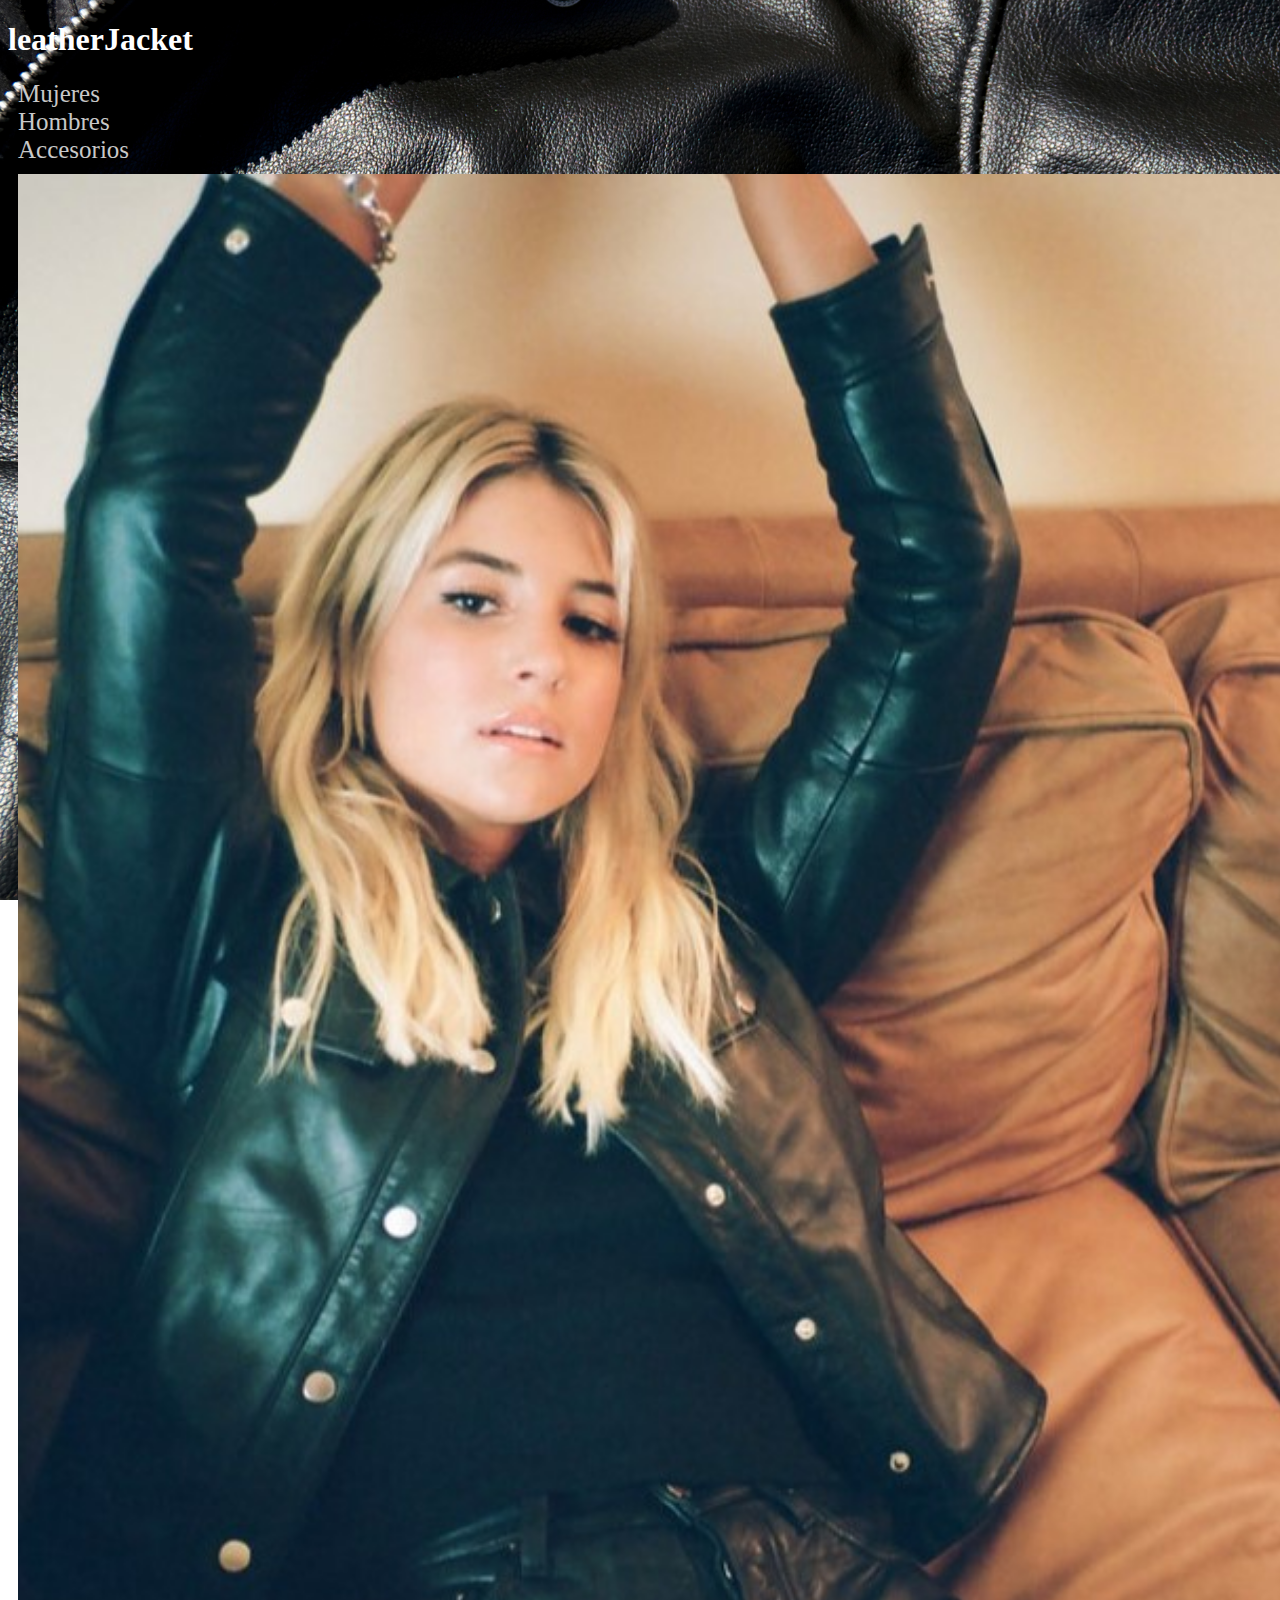
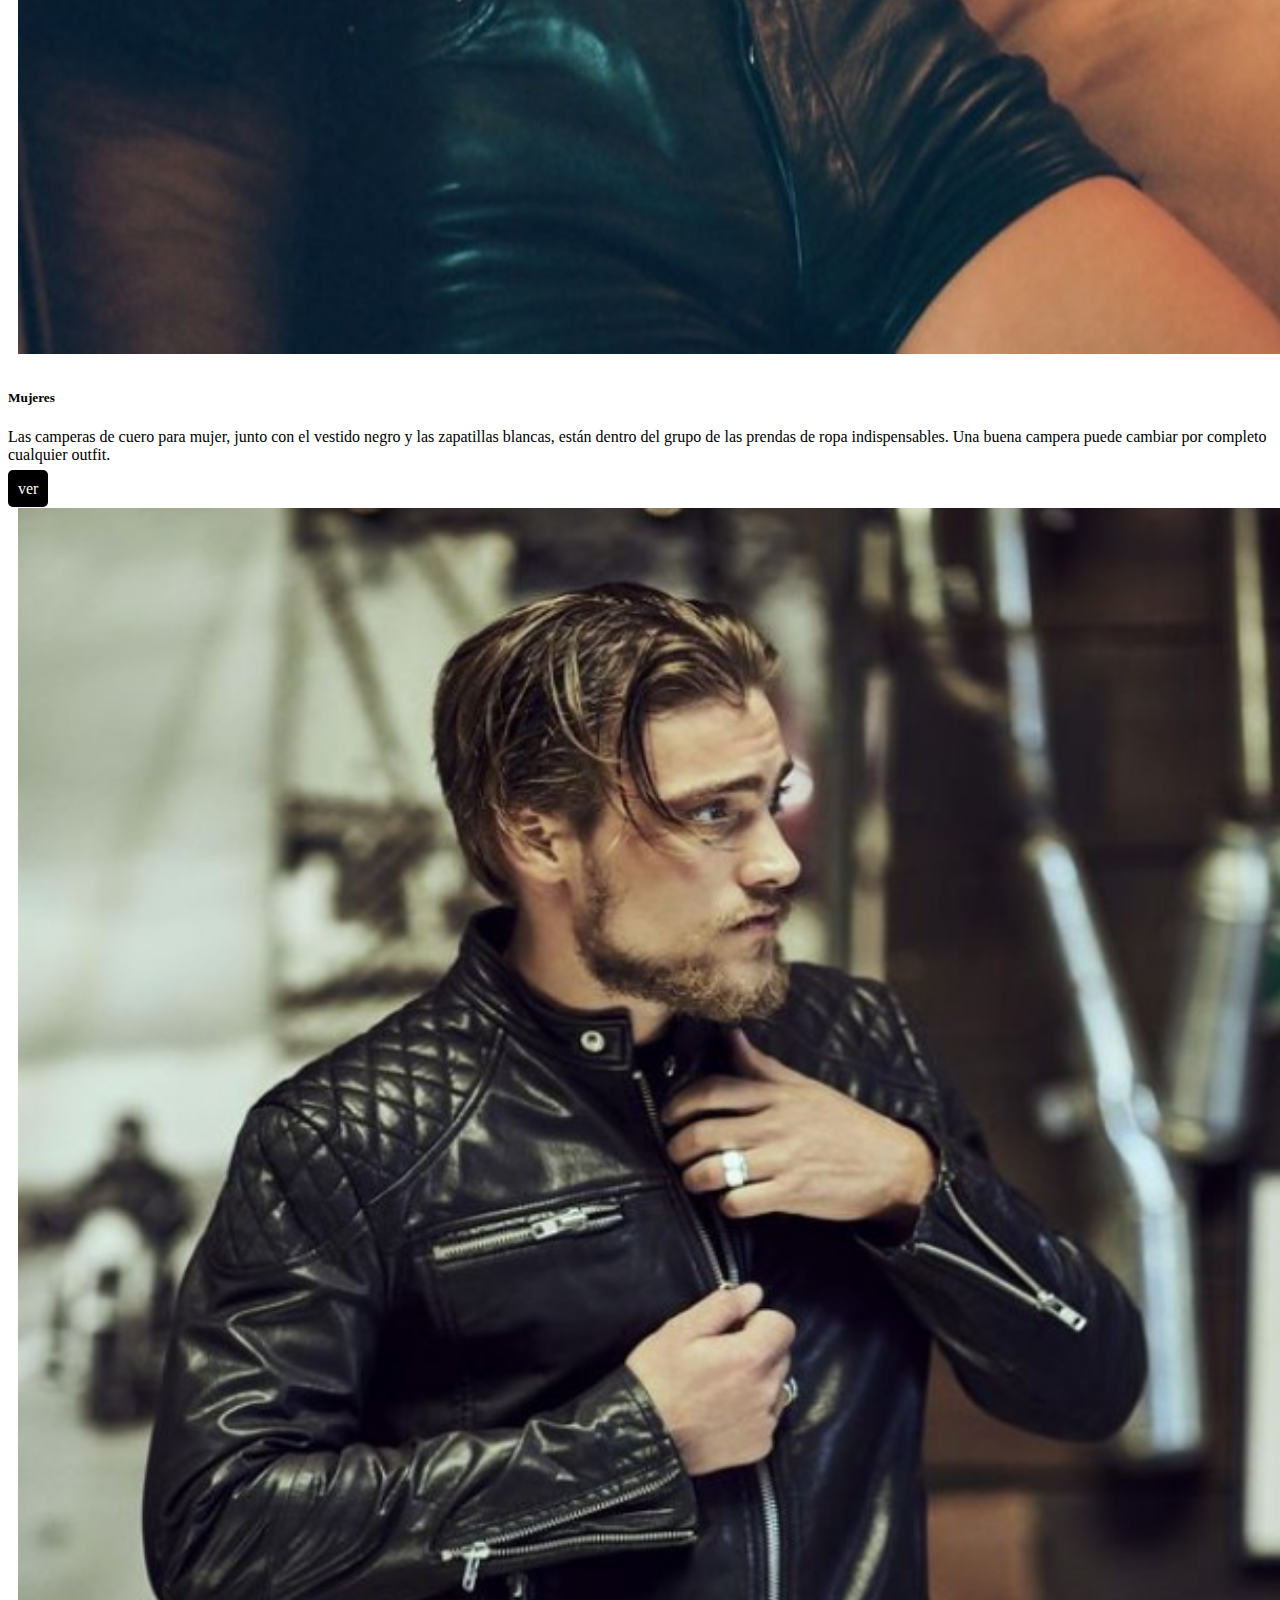
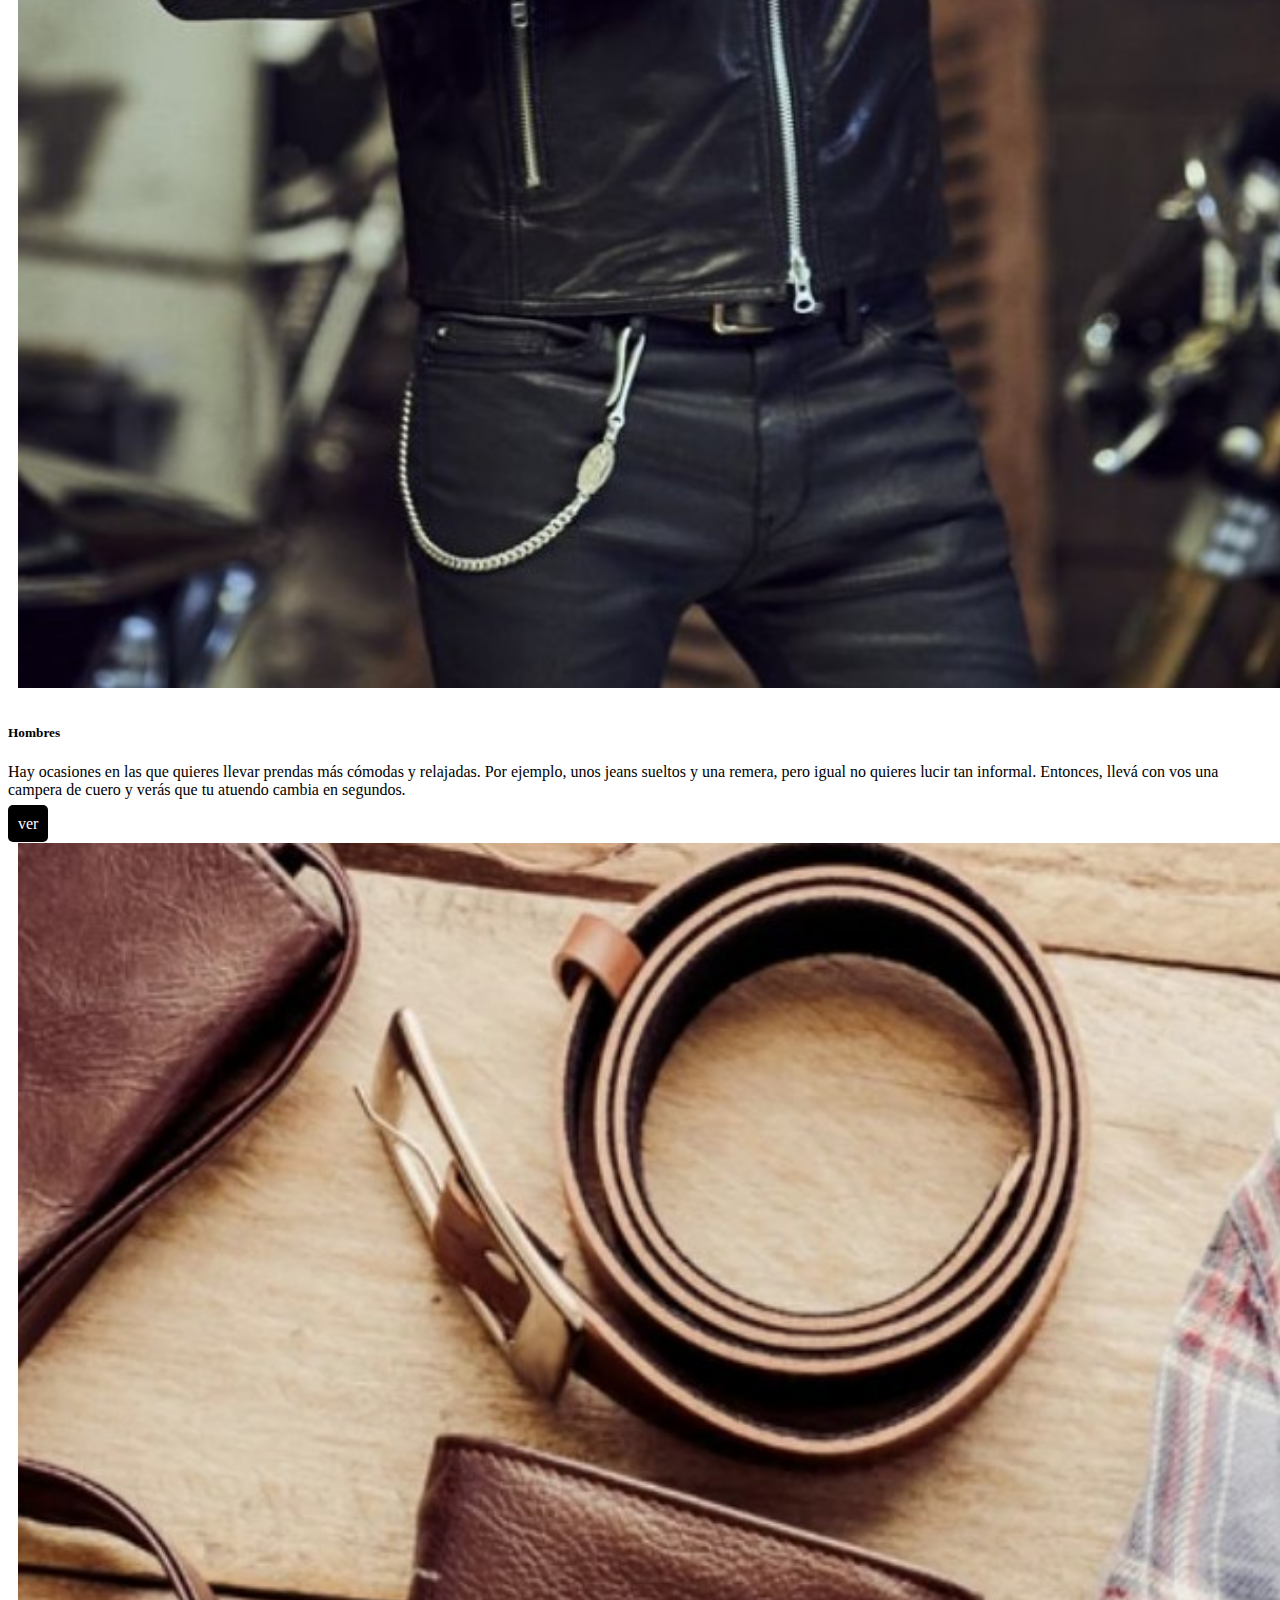
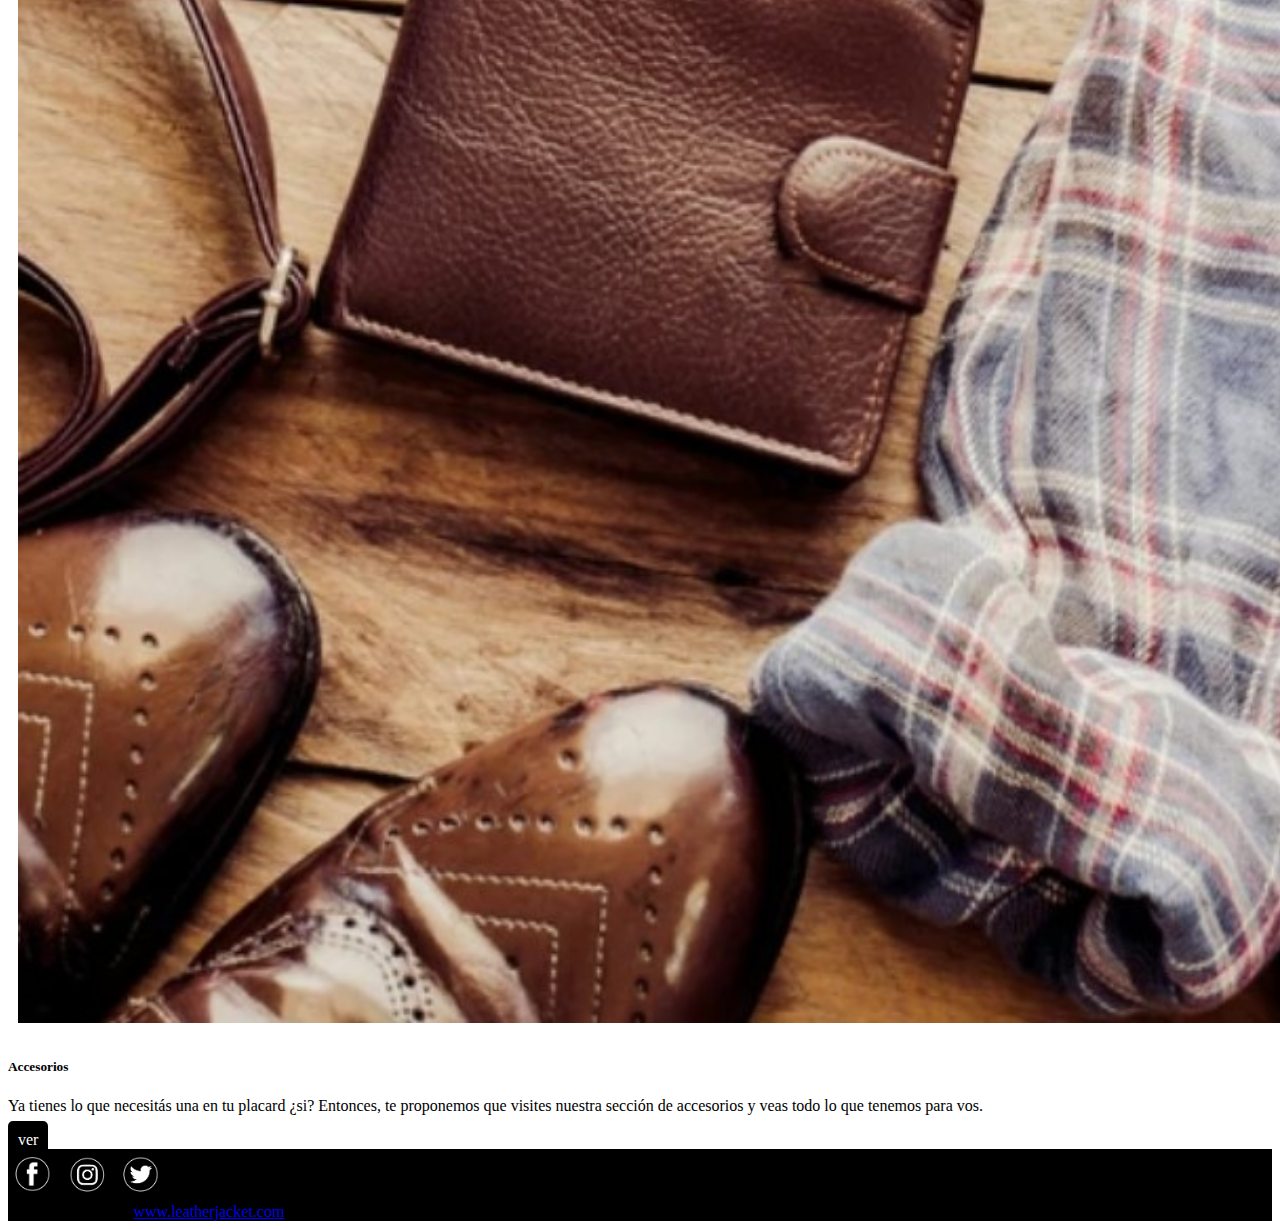
<file: index.html>
<!DOCTYPE html>
<html lang="es">
<head>
    <meta charset="UTF-8">
    <meta http-equiv="X-UA-Compatible" content="IE=edge">
    <meta name="viewport" content="width=device-width, initial-scale=1.0">
    <title>Leather Jacket</title>
    <meta name="keywords" content="camperas de cuero, cuero vacuno">
    <link href="https://cdn.jsdelivr.net/npm/bootstrap@5.1.3/dist/css/bootstrap.min.css" rel="stylesheet" integrity="sha384-1BmE4kWBq78iYhFldvKuhfTAU6auU8tT94WrHftjDbrCEXSU1oBoqyl2QvZ6jIW3" crossorigin="anonymous">
    <link rel="stylesheet" href="./assets/css/style.css">
    <link rel="shortcut icon" href="./assets/img/Eaglelogo.png" type="image/x-icon">
</head>
<body>
    <header class="encabezado w-100 container-fluid d-flex justify-content-end align-items-center">
        <div class="topnav navbar-expand-sm">
          
            <ul class="d-flex col-sm-12 bg-black"> 
                <li><a class="boton" href="./index.html">Inicio</a></li>
                <li><a class="boton" href="">Siguenos</a>
                  <ul>
                    <li><a class="boton"  href="https://www.facebook.com/" target="_blank">facebook</a></li>
                    <li><a class="boton"  href="https://www.instagram.com/" target="_blank">instagram</a></li>
                    <li><a class="boton"  href="https://twitter.com/" target="_blank">twitter</a></li>
                  </ul></li>
                <li><a class="boton" href="">Empresa</a>
                  <ul>
                    <li><a class="boton"  href="">Quienes somos</a></li>
                    <li><a class="boton"  href="">Institucional</a></li>
                    <li><a class="boton"  href="">Preguntas frecuentes</a></li>
                    <li><a class="boton"  href="">Proveedores</a></li>
                  </ul></li>
                <li><a class="boton" href="">Tienda</a>
                  <ul>
                    <li><a class="boton"  href="">Atención al cliente</a></li>
                    <li><a class="boton"  href="">Cambios y devoluciones</a></li>
                    <li><a class="boton"  href="">Sigue tu compra</a></li>
                  </ul></li>
                <li><a class="boton" href="">Contacto</a></li>
                <li><a class="boton" href="">Ingresar</a></li>

            </ul>
        </div>
    </header>
    <h1 class="titulo container-fluid justifi-content-center col-sm-12 text-center">leatherJacket</h1>
    
    <nav class="navegador d-flex justify-content-around">
        <div>
            <a class="boton" href="./assets/page/mujeres.html">Mujeres</a>
        </div>
        <div>
            <a class="boton" href="./assets/page/hombres.html">Hombres</a>
        </div>
        <div>
            <a class="boton" href="./assets/page/accesorios.html">Accesorios</a>
        </div>        
    </nav>
    <main class="contenido w-100 h-100">
        <div class="row row-cols-12 row-cols-sm-3 mt-1 mx-4 mb-5 px-0">
            <div class="col-sm-4">
                <div class="card">
                  <img src="./assets/img/camp01CM.jpg" class="card-img-top" alt="camperas de cuero mujer">
                  <div class="card-body text-center">
                    <h5 class="card-title">Mujeres</h5>
                    <p class="card-text">Las camperas de cuero para mujer, junto con el vestido negro y las zapatillas blancas, están dentro del grupo de las prendas de ropa indispensables. Una buena campera puede cambiar por completo cualquier outfit.</p>
                    <a href="./assets/page/mujeres.html" class="btn btn-dark">ver</a>
                  </div>
                </div>
            </div>
            <div class="col-sm-4">
              <div class="card">
                <img src="./assets/img/camp01CH.jpg" class="card-img-top" alt="camperas de cuero hombre">
                <div class="card-body text-center">
                  <h5 class="card-title">Hombres</h5>
                  <p class="card-text">Hay ocasiones en las que quieres llevar prendas más cómodas y relajadas. Por ejemplo, unos jeans sueltos y una remera, pero igual no quieres lucir tan informal. Entonces, llevá con vos una campera de cuero y verás que tu atuendo cambia en segundos.</p>
                  <a href="./assets/page/hombres.html" class="btn btn-dark">ver</a>
                </div>
              </div>
            </div>
            <div class="col-sm-4">
              <div class="card">
                <img src="./assets/img/acc01.jpg" class="card-img-top" alt="accesorios de cuero">
                <div class="card-body text-center">
                  <h5 class="card-title">Accesorios</h5>
                  <p class="card-text ">Ya tienes lo que necesitás una en tu placard ¿si? Entonces, te proponemos que visites nuestra sección de accesorios y veas todo lo que tenemos para vos.</p>
                  <a href="./assets/page/accesorios.html" class="btn btn-dark">ver</a>
                </div>
              </div>
            </div>
    

    </main>
    <footer class="pie">
        <div class="container-fluid px-0  w-100" style="background-color: #000000;">
            <div class="d-flex  justify-content-center">
                <a href="https://www.facebook.com/" target="_blank"> <img class="logoredes" src="./assets/img/Logoface.png" alt=""></a>
                <a href="https://www.instagram.com/" target="_blank"> <img class="logoredes" src="./assets/img/logoinstan.png" alt=""></a>
                <a href="https://twitter.com/" target="_blank"> <img class="logoredes" src="./assets/img/logotwee.png" alt=""></a>                                     

            </div>
            <div class="text-center text-dark" style="background-color: rgba(0, 0, 0, 0.2);">
              © 2022 Copyright:
              <a class="text-dark" href="https://leatherjacket.com/">www.leatherjacket.com</a>
            </div>
            
        </div>
    </footer>

    
<script src="https://cdn.jsdelivr.net/npm/bootstrap@5.1.3/dist/js/bootstrap.bundle.min.js" integrity="sha384-ka7Sk0Gln4gmtz2MlQnikT1wXgYsOg+OMhuP+IlRH9sENBO0LRn5q+8nbTov4+1p" crossorigin="anonymous"></script>
</body>
</html>
</file>
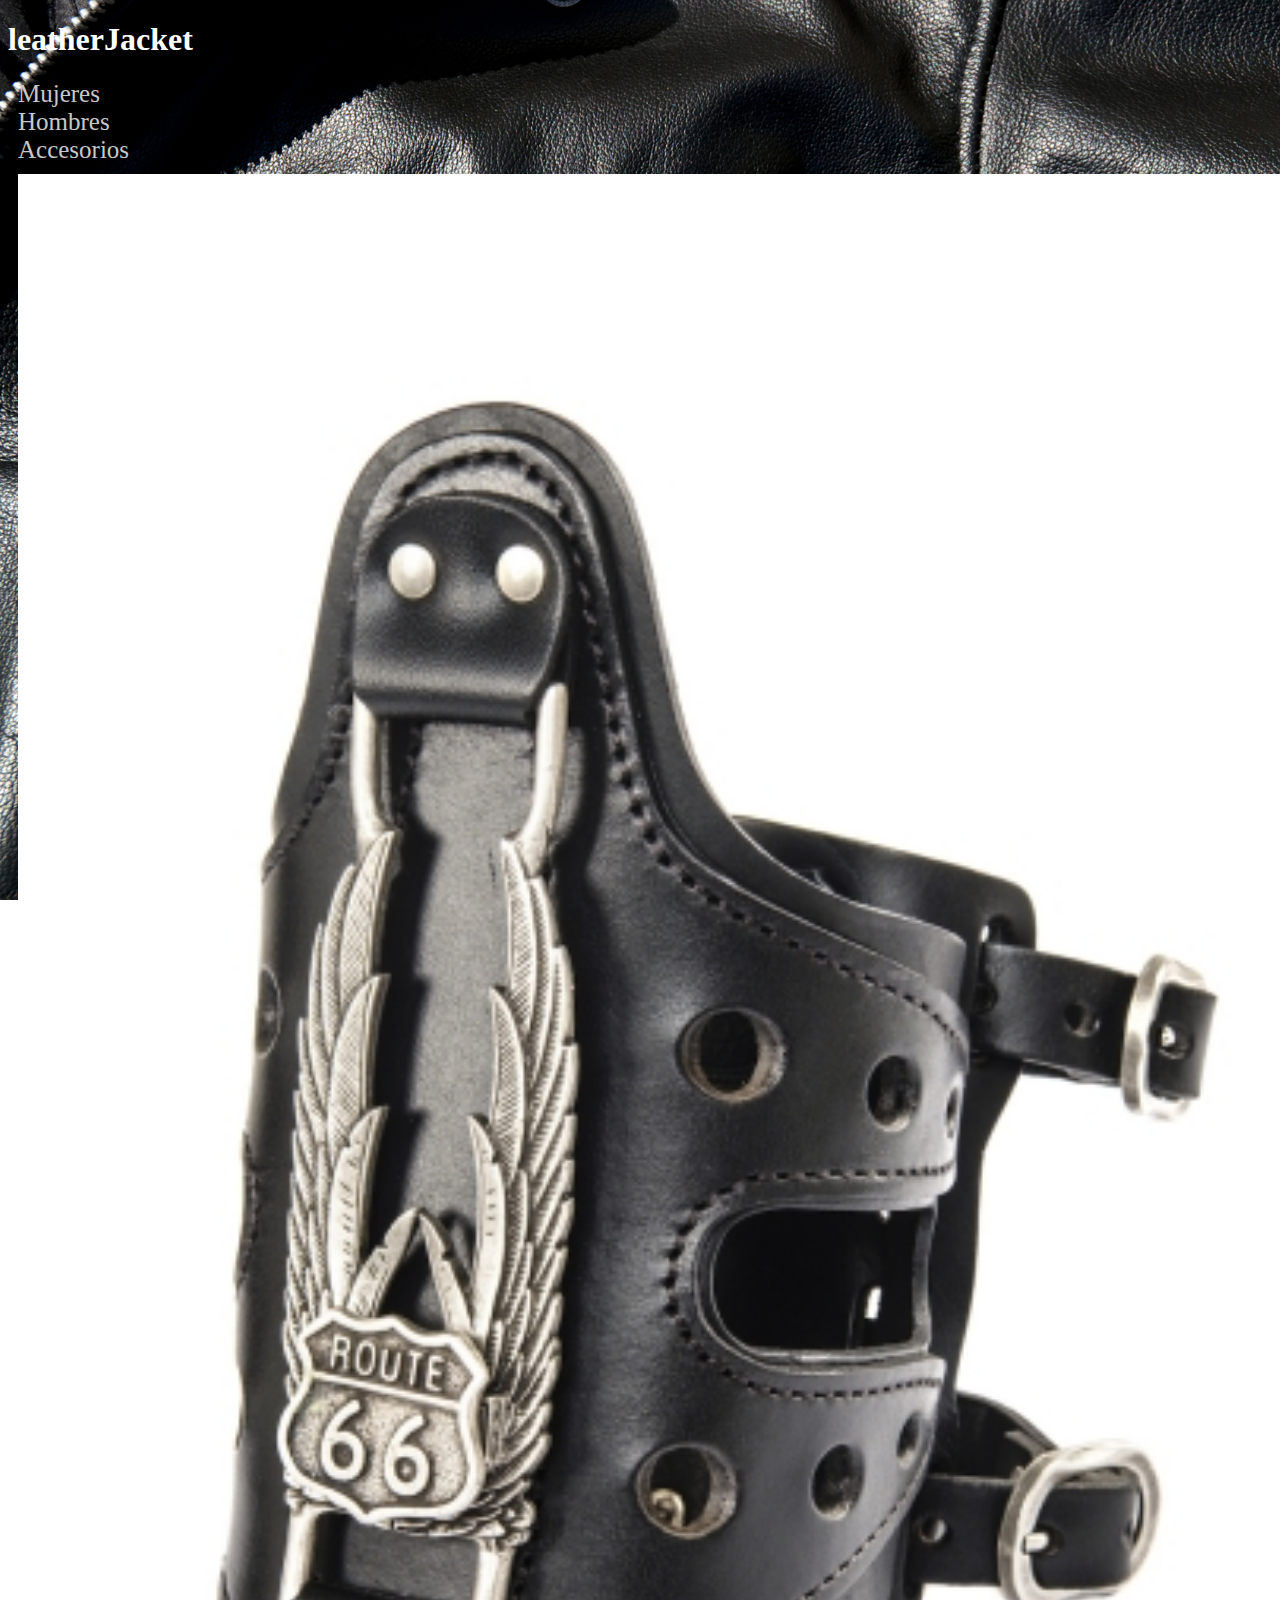
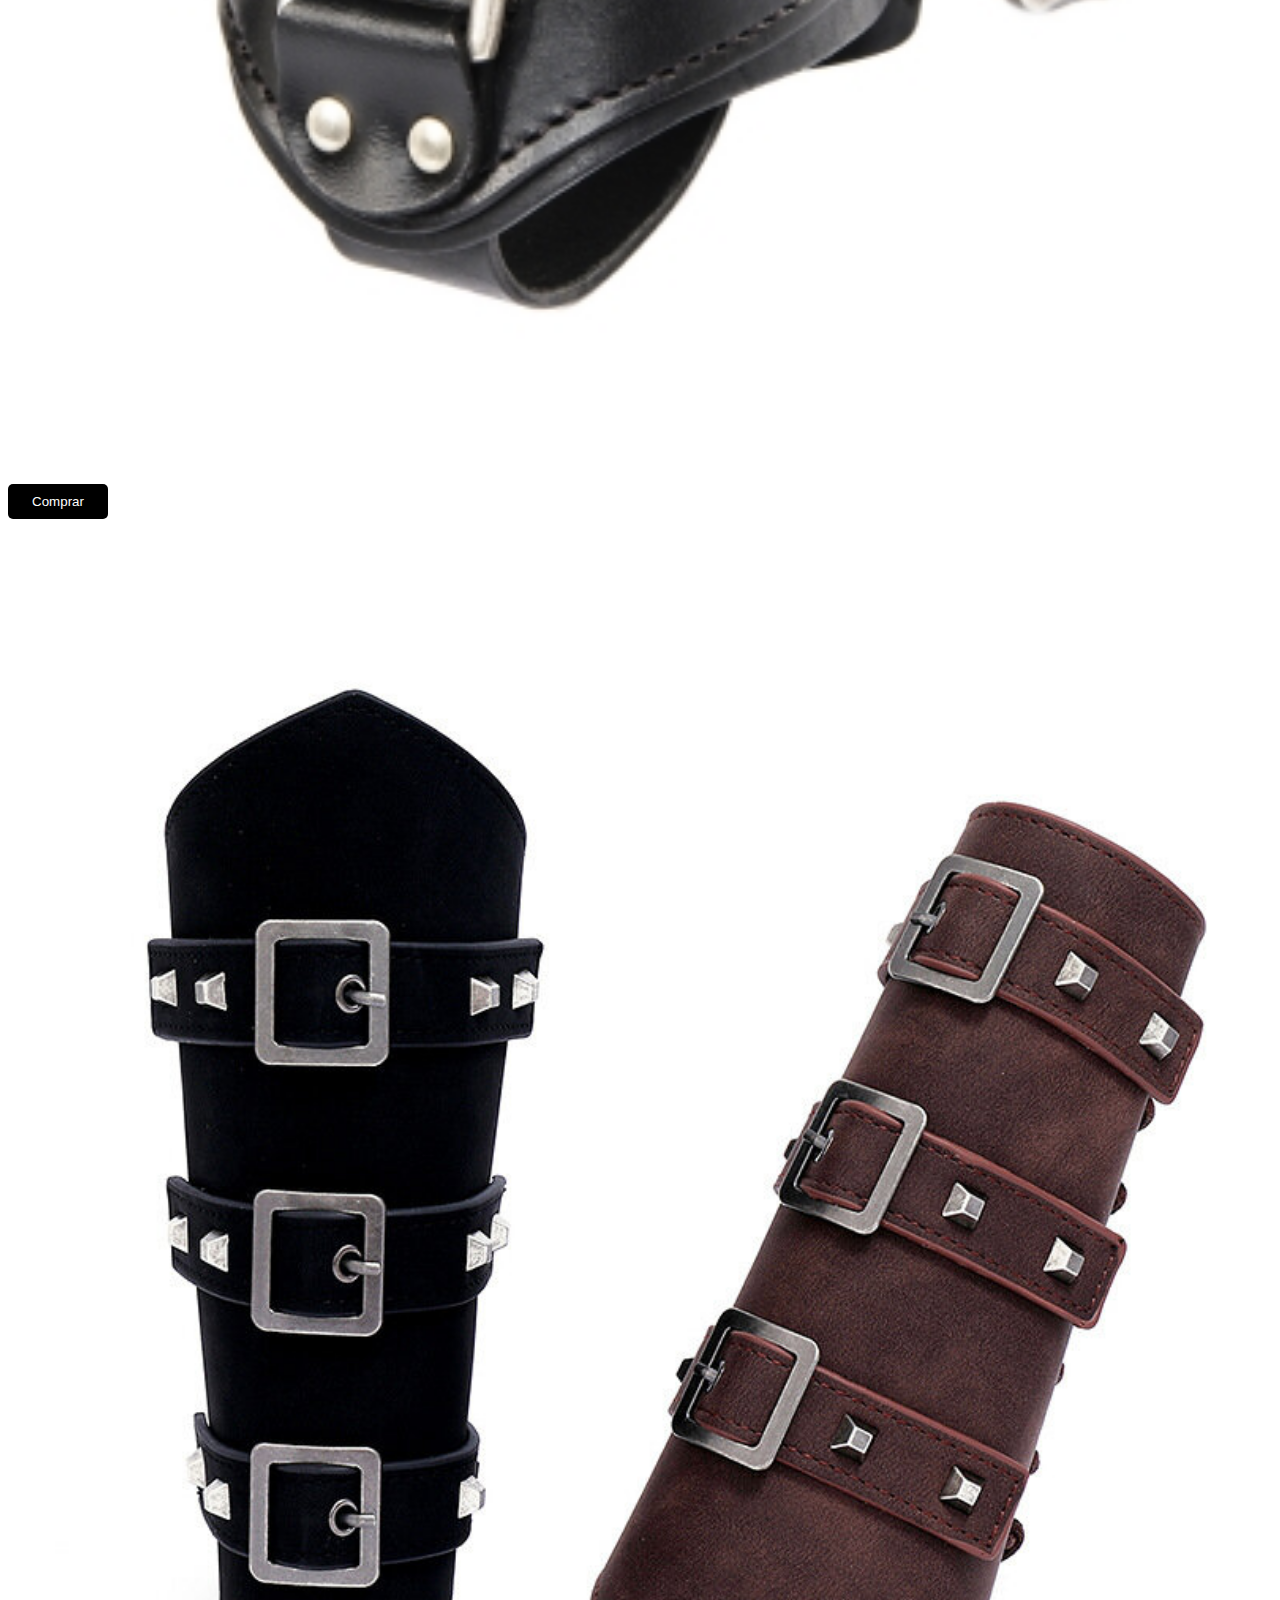
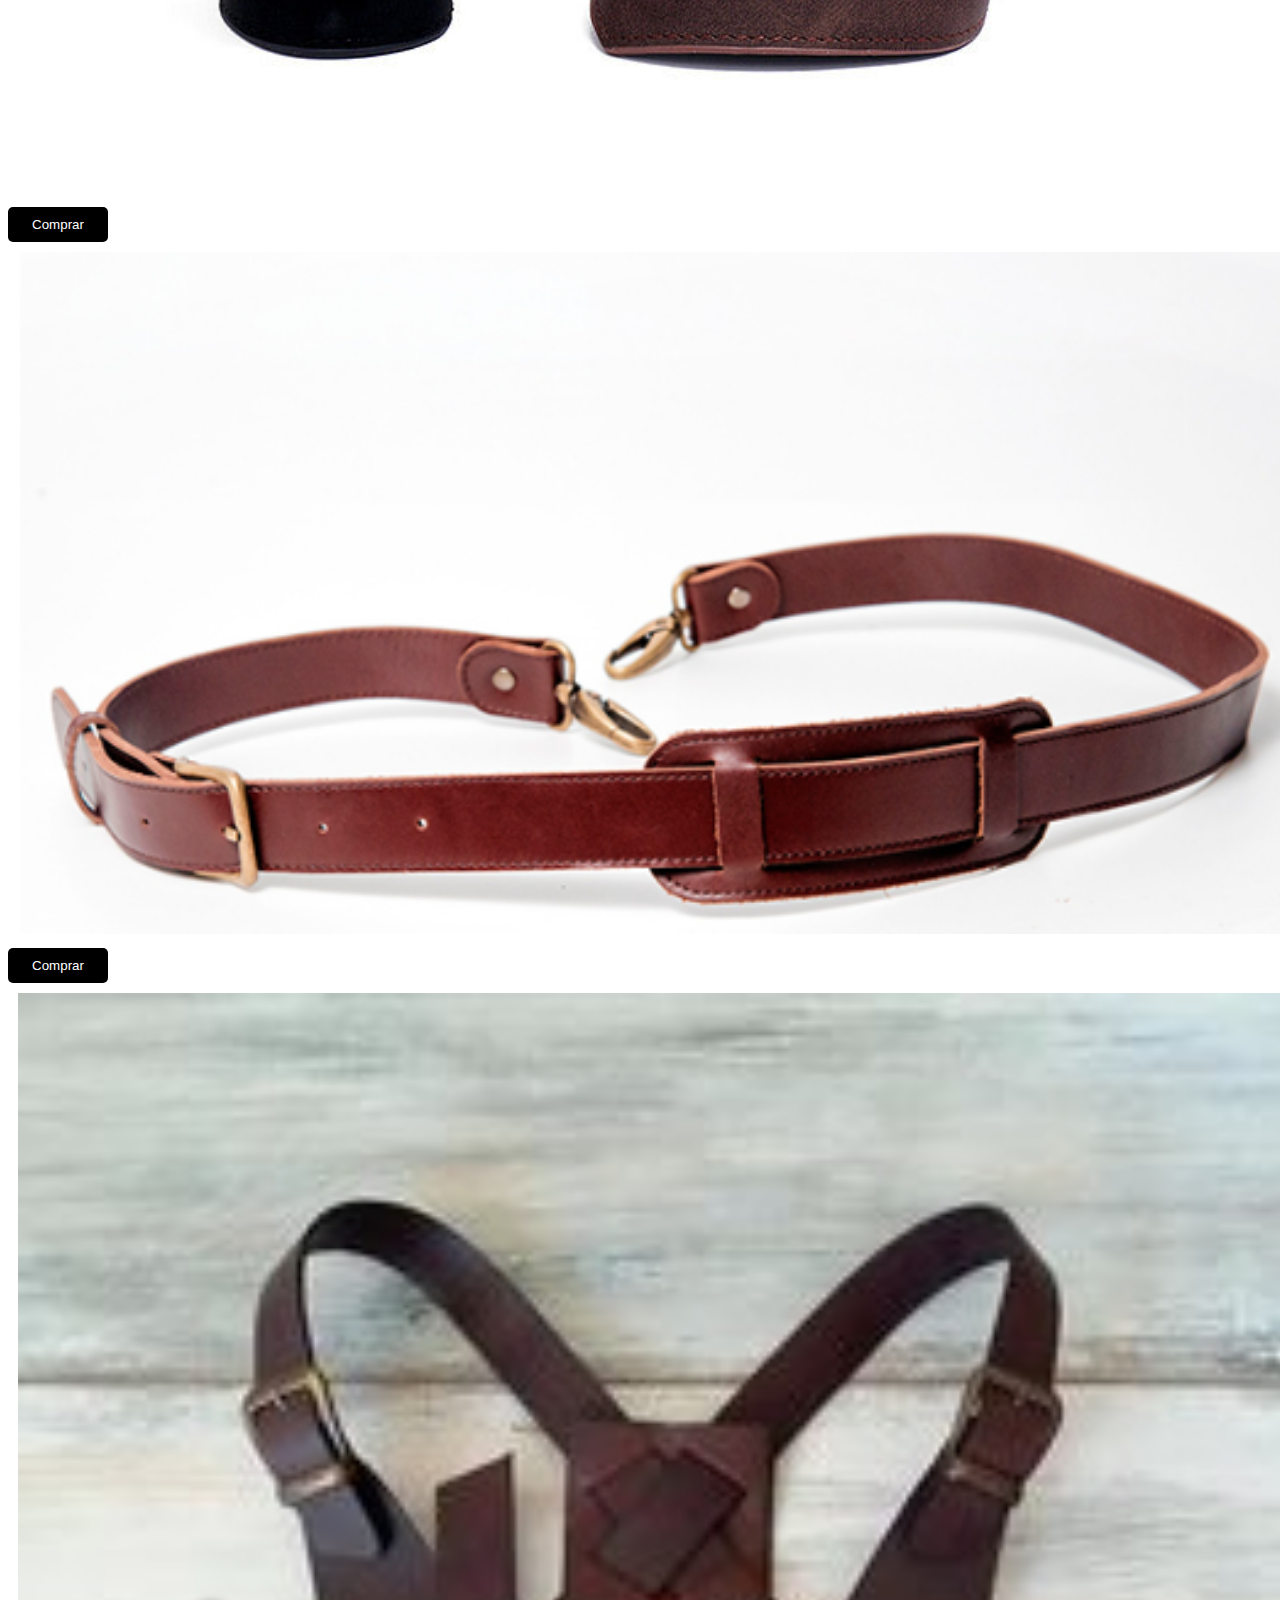
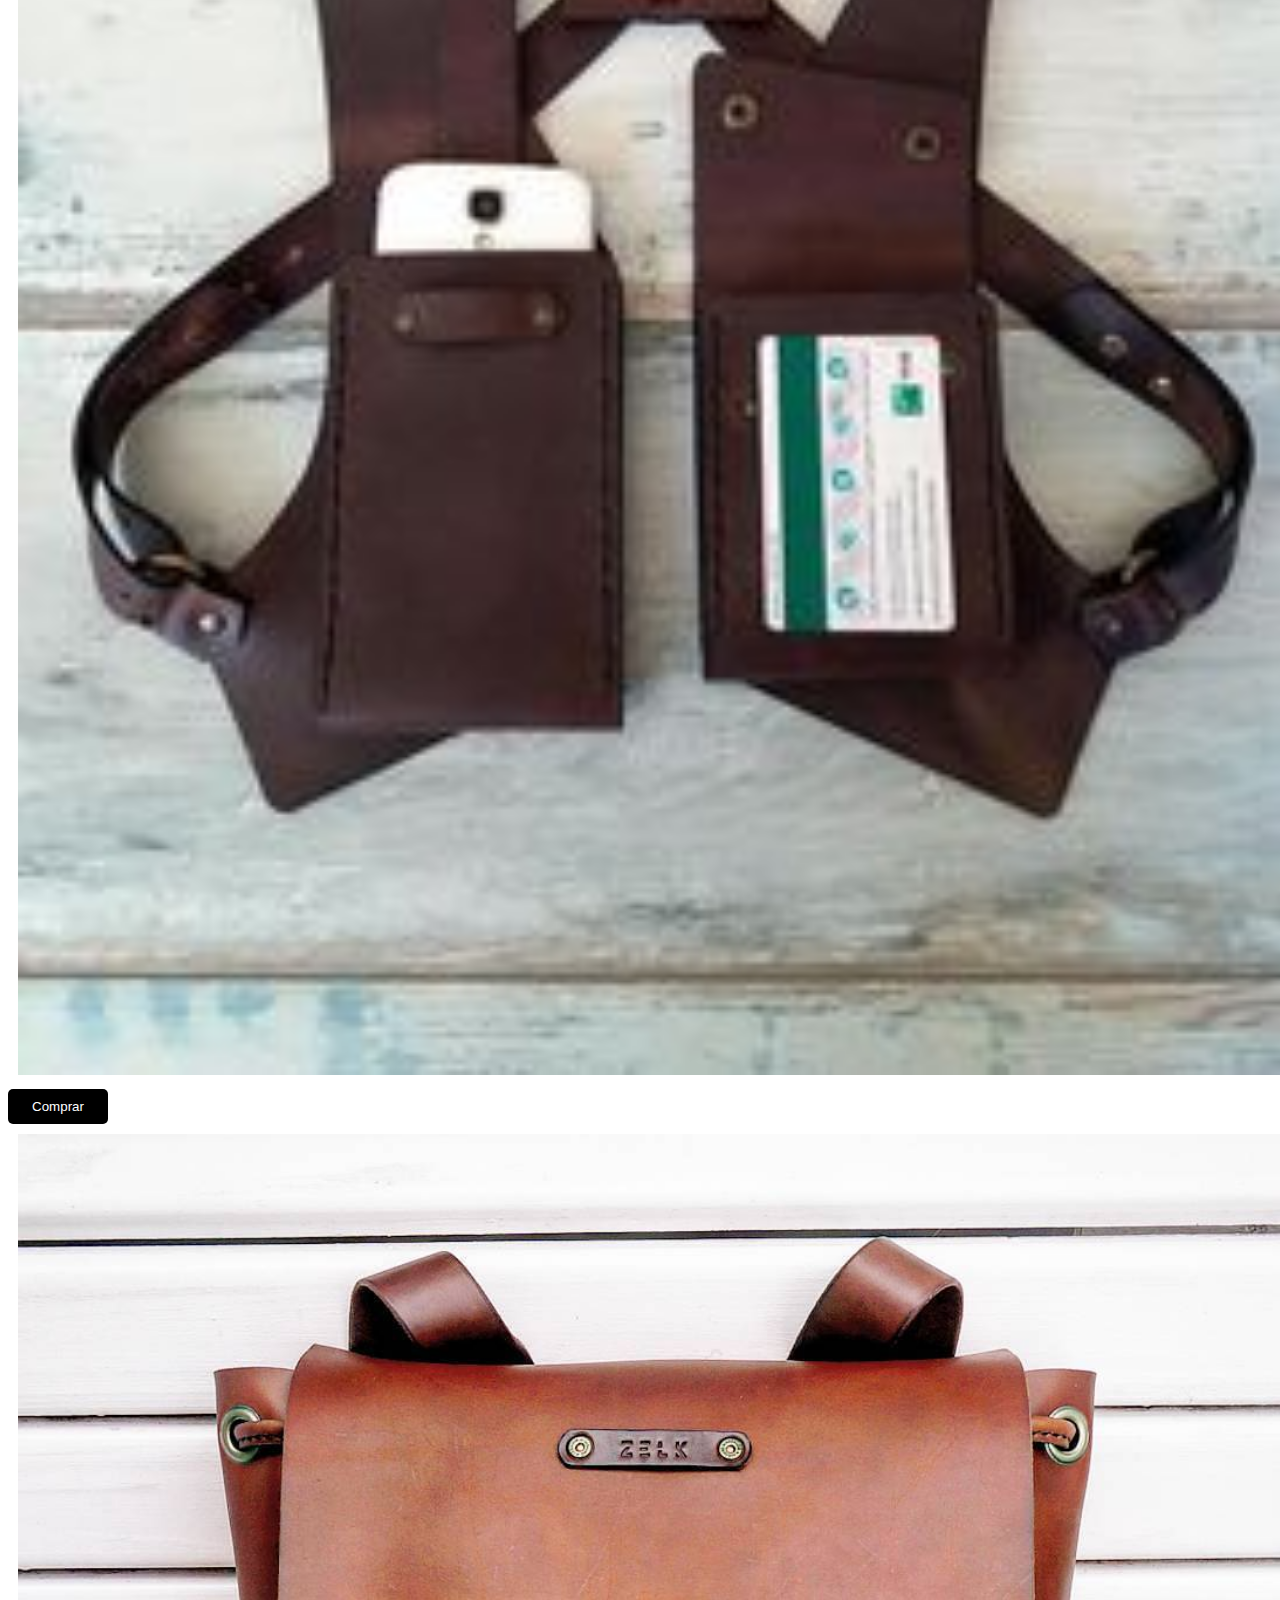
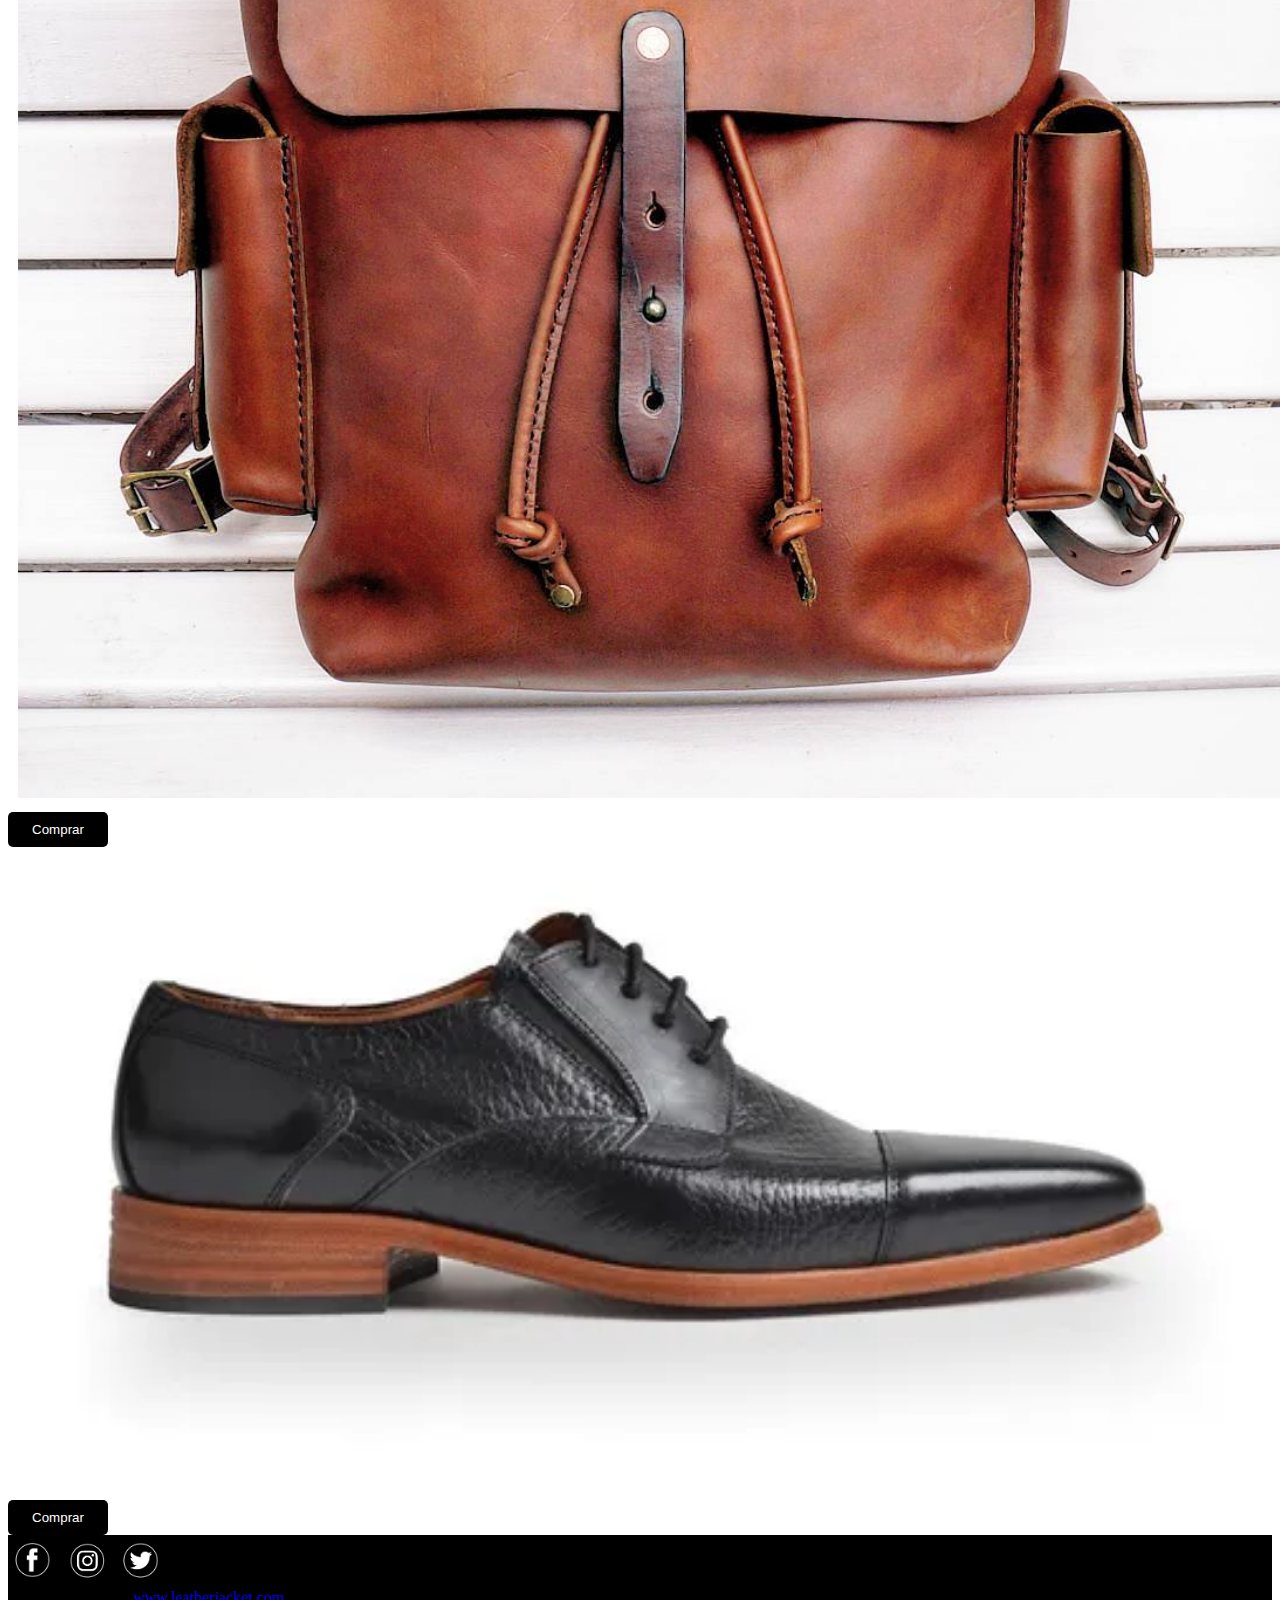
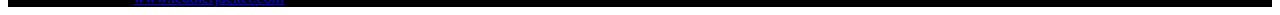
<file: assets/page/accesorios.html>
<!DOCTYPE html>
<html lang="es">
<head>
    <meta charset="UTF-8">
    <meta http-equiv="X-UA-Compatible" content="IE=edge">
    <meta name="viewport" content="width=device-width, initial-scale=1.0">
    <title>Leather Jacket</title>
    <meta name="keywords" content="accesorios de cuero">
    <link href="https://cdn.jsdelivr.net/npm/bootstrap@5.1.3/dist/css/bootstrap.min.css" rel="stylesheet" integrity="sha384-1BmE4kWBq78iYhFldvKuhfTAU6auU8tT94WrHftjDbrCEXSU1oBoqyl2QvZ6jIW3" crossorigin="anonymous">
    <link rel="stylesheet" href="../css/style.css">
    <link rel="shortcut icon" href="../img/Eaglelogo.png" type="image/x-icon">
</head>
<body class="grid container-fluid  px-0 w-100">
    <header class="encabezado w-100 d-flex justify-content-end align-items-center">
        <div class="topnav navbar-expand-lg ">
            <ul class= "d-flex col-xs-12"> 
                <li><a class="boton" href="../../index.html">Inicio</a></li>
                <li><a class="boton" href="">Siguenos</a>
                  <ul>
                    <li><a class="boton"  href="https://www.facebook.com/" target="_blank">facebook</a></li>
                    <li><a class="boton"  href="https://www.instagram.com/" target="_blank">instagram</a></li>
                    <li><a class="boton"  href="https://twitter.com/" target="_blank">twitter</a></li>
                  </ul></li>
                <li><a class="boton" href="">Empresa</a>
                  <ul>
                    <li><a class="boton"  href="">Quienes somos</a></li>
                    <li><a class="boton"  href="">Institucional</a></li>
                    <li><a class="boton"  href="">Preguntas frecuentes</a></li>
                    <li><a class="boton"  href="">Proveedores</a></li>
                  </ul></li>
                <li><a class="boton" href="">Tienda</a>
                  <ul>
                    <li><a class="boton"  href="">Atención al cliente</a></li>
                    <li><a class="boton"  href="">Cambios y devoluciones</a></li>
                    <li><a class="boton"  href="">Sigue tu compra</a></li>
                  </ul></li>
                <li><a class="boton" href="">Contacto</a></li>
                <li><a class="boton" href="">Ingresar</a></li>

            </ul>
        </div>
    </header>
    <h1 class="titulo container-fluid justifi-content-center col-sm-12 text-center">leatherJacket</h1>
    <nav class="navegador d-flex justify-content-around">
        <div>
            <a class="boton" href="./mujeres.html">Mujeres</a>
        </div>
        <div>
            <a class="boton" href="./hombres.html">Hombres</a>
        </div>
        <div>
            <a class="boton" href="./accesorios.html">Accesorios</a>
        </div>        
    </nav>
    <main class="contenido w-100 h-100 row row-cols-1 row-cols-md-1 g-4 mt-2">
        <div class="card-group m-1 cols-sm-3">
            <div class="card m-1">
              <img src="../img/acc0122.jpg" class="card-img-top" alt="pulsera ruta 66">
              <div class="card-body text-center mt-0">
                <button class="btn btn-primary" type="submit">Comprar</button></div>
            </div>
            <div class="card m-1">
              <img src="../img/acc02.jpg" class="card-img-top" alt="Sulcera de cuero con tachas">
              <div class="card-body text-center mt-4">
                <button class="btn btn-primary" type="submit">Comprar</button></div>
            </div>
            <div class="card m-1">
              <img src="../img/acc03.png" class="card-img-top" alt="Tira para maletin">
              <div class="card-body text-center mt-5">
                <button class="btn btn-primary" type="submit">Comprar</button></div>
            </div>
          </div>
          <div class="card-group m-1 cols-sm-3">
            <div class="card m-1">
              <img src="../img/acc04.jpg" class="card-img-top" alt="chaleco de cuero">
              <div class="card-body text-center mt-4">
                <button class="btn btn-primary" type="submit">Comprar</button></div>
            </div>
            <div class="card m-1">
              <img src="../img/acc05.jpg" class="card-img-top" alt="mochila de cuero">
              <div class="card-body text-center mt-4">
                <button class="btn btn-primary" type="submit">Comprar</button></div>
            </div>
            <div class="card m-1">
              <img src="../img/D_NQ_NP_970591-MLA46397841065_062021-O.webp" class="card-img-top" alt="zapato de cuero">
              <div class="card-body text-center mt-4">
                <button class="btn btn-primary" type="submit">Comprar</button></div>
            </div>
          </div>

    </main>
    <footer class="pie">
        <div class="container-fluid px-0  w-100" style="background-color: #000000;">
            <div class="d-flex  justify-content-center">
                <a href="https://www.facebook.com/" target="_blank"> <img class="logoredes" src="../img/Logoface.png" alt=""></a>
                <a href="https://www.instagram.com/" target="_blank"> <img class="logoredes" src="../img/logoinstan.png" alt=""></a>
                <a href="https://twitter.com/" target="_blank"> <img class="logoredes" src="../img/logotwee.png" alt=""></a>                                     

            </div>
            <div class="text-center text-dark" style="background-color: rgba(0, 0, 0, 0.2);">
              © 2022 Copyright:
              <a class="text-dark" href="https://leatherjacket.com/">www.leatherjacket.com</a>
            </div>
            
        </div>
    </footer>

    
<script src="https://cdn.jsdelivr.net/npm/bootstrap@5.1.3/dist/js/bootstrap.bundle.min.js" integrity="sha384-ka7Sk0Gln4gmtz2MlQnikT1wXgYsOg+OMhuP+IlRH9sENBO0LRn5q+8nbTov4+1p" crossorigin="anonymous"></script>
</body>
</html>
</file>
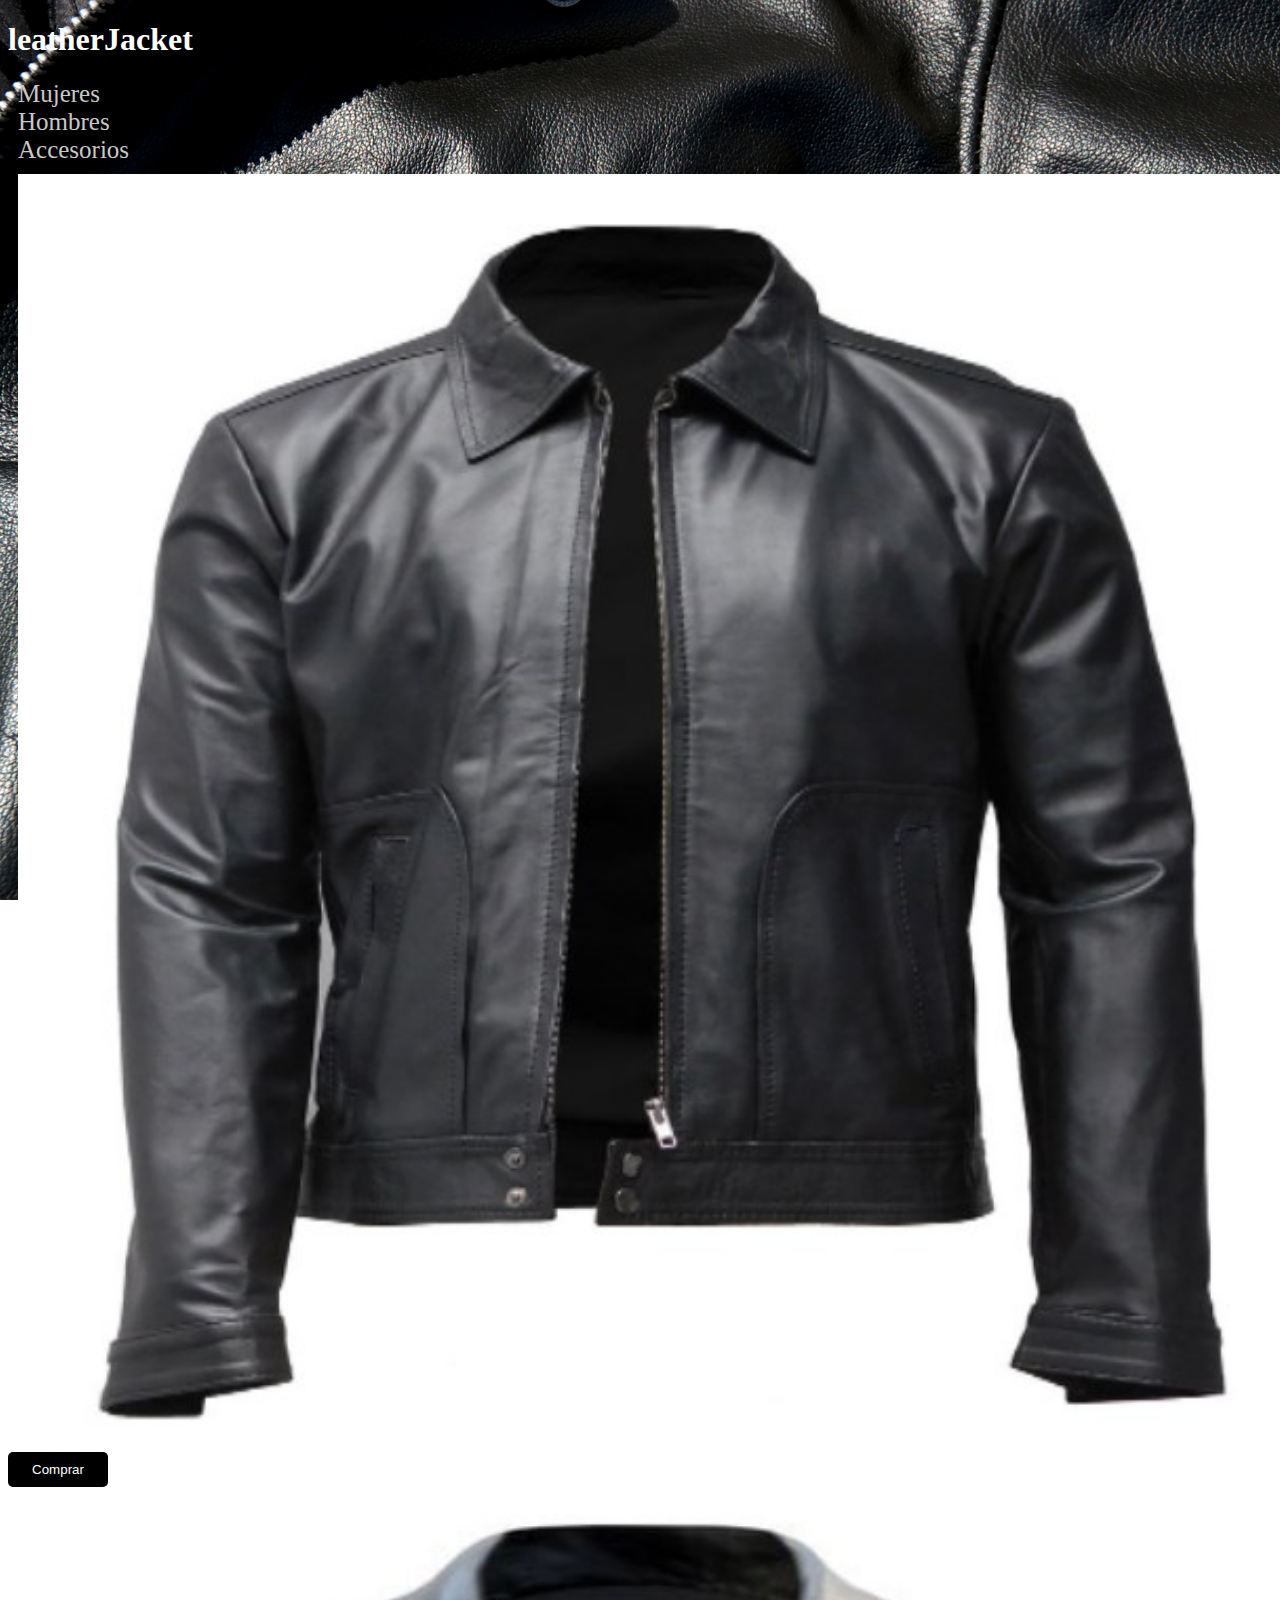
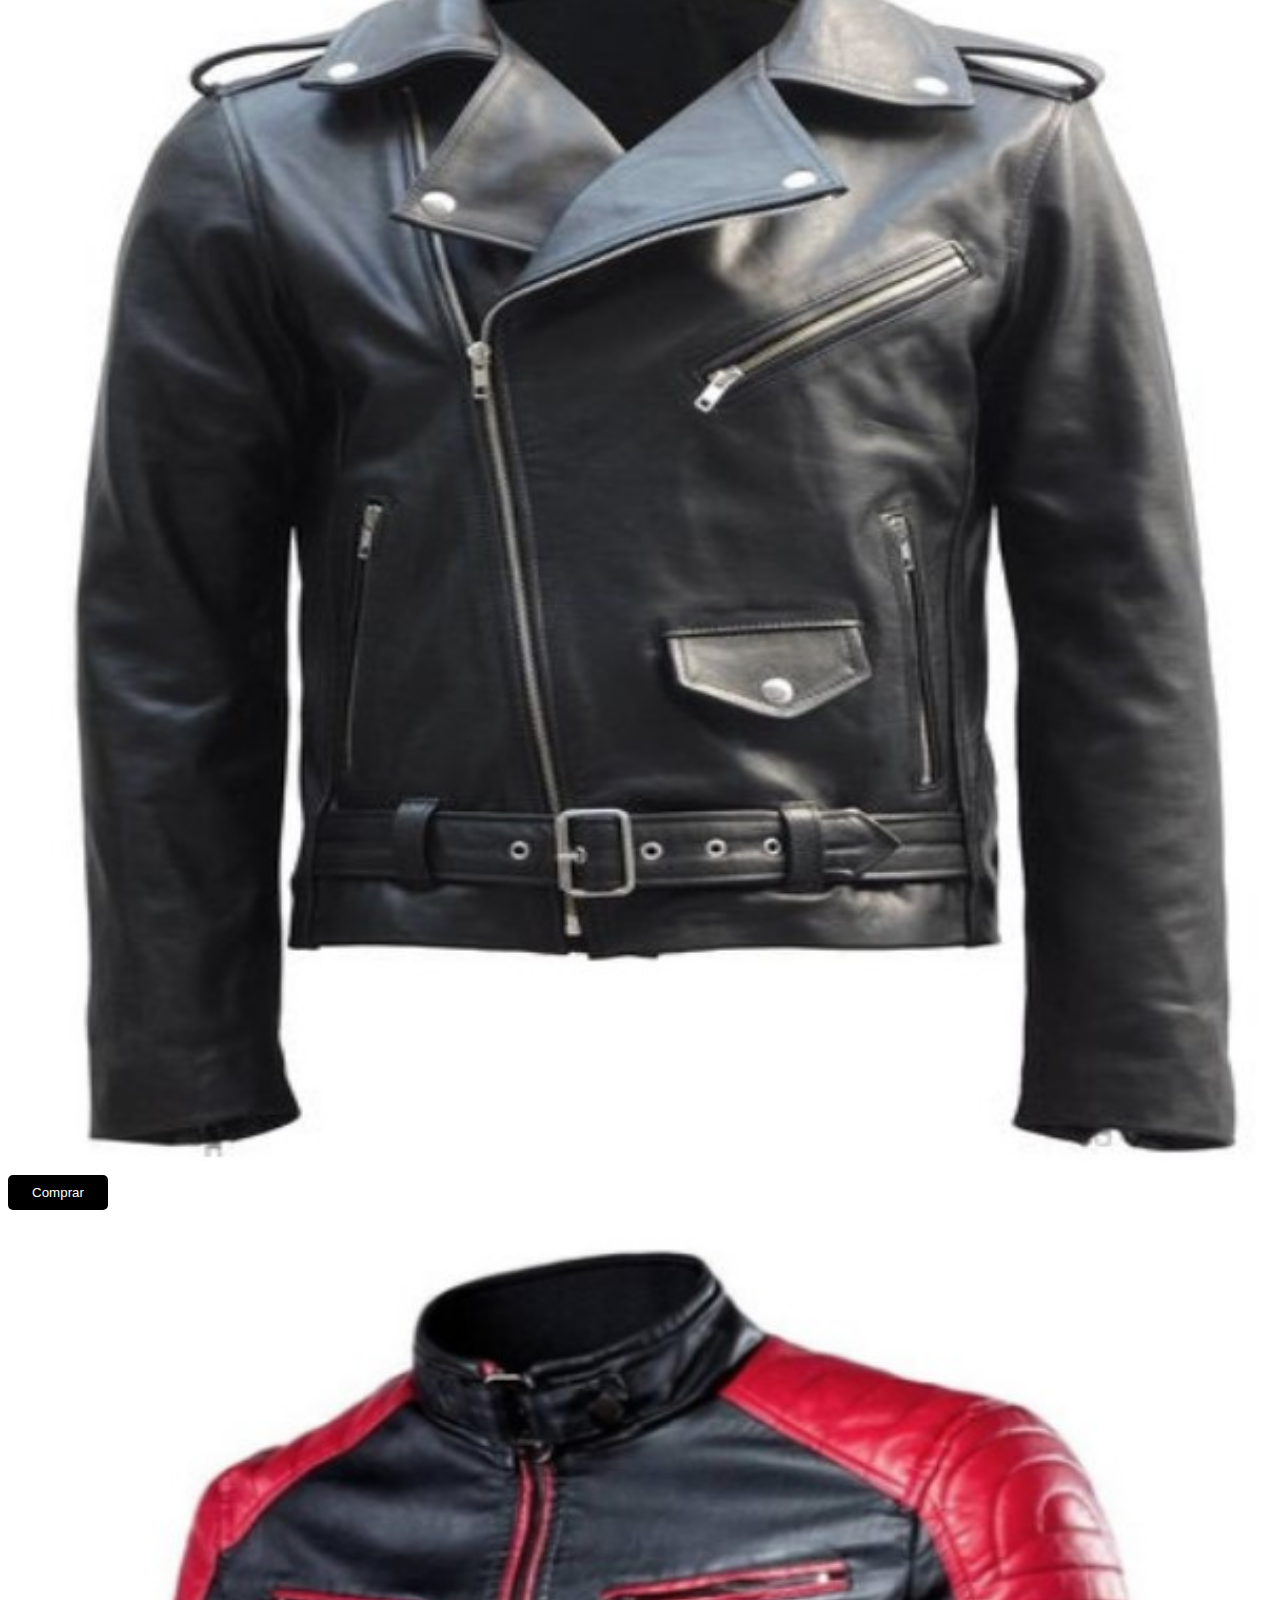
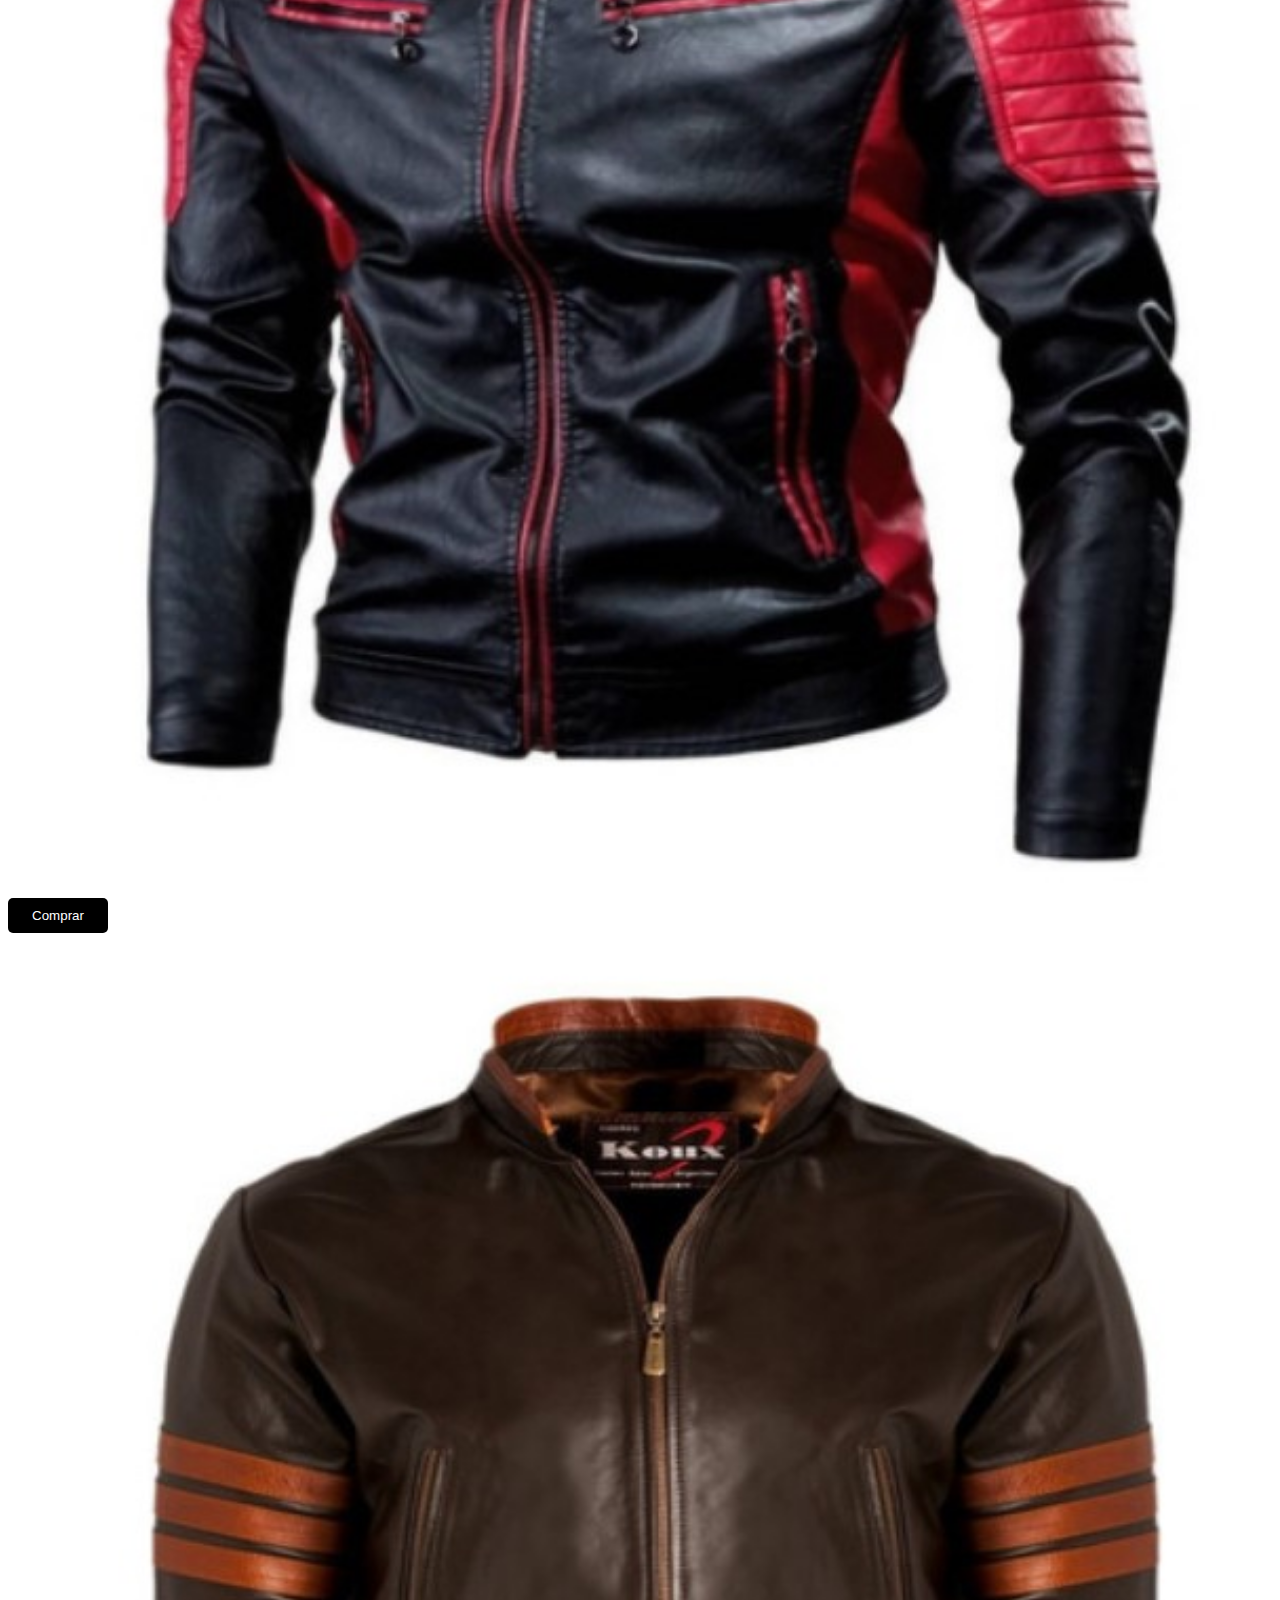
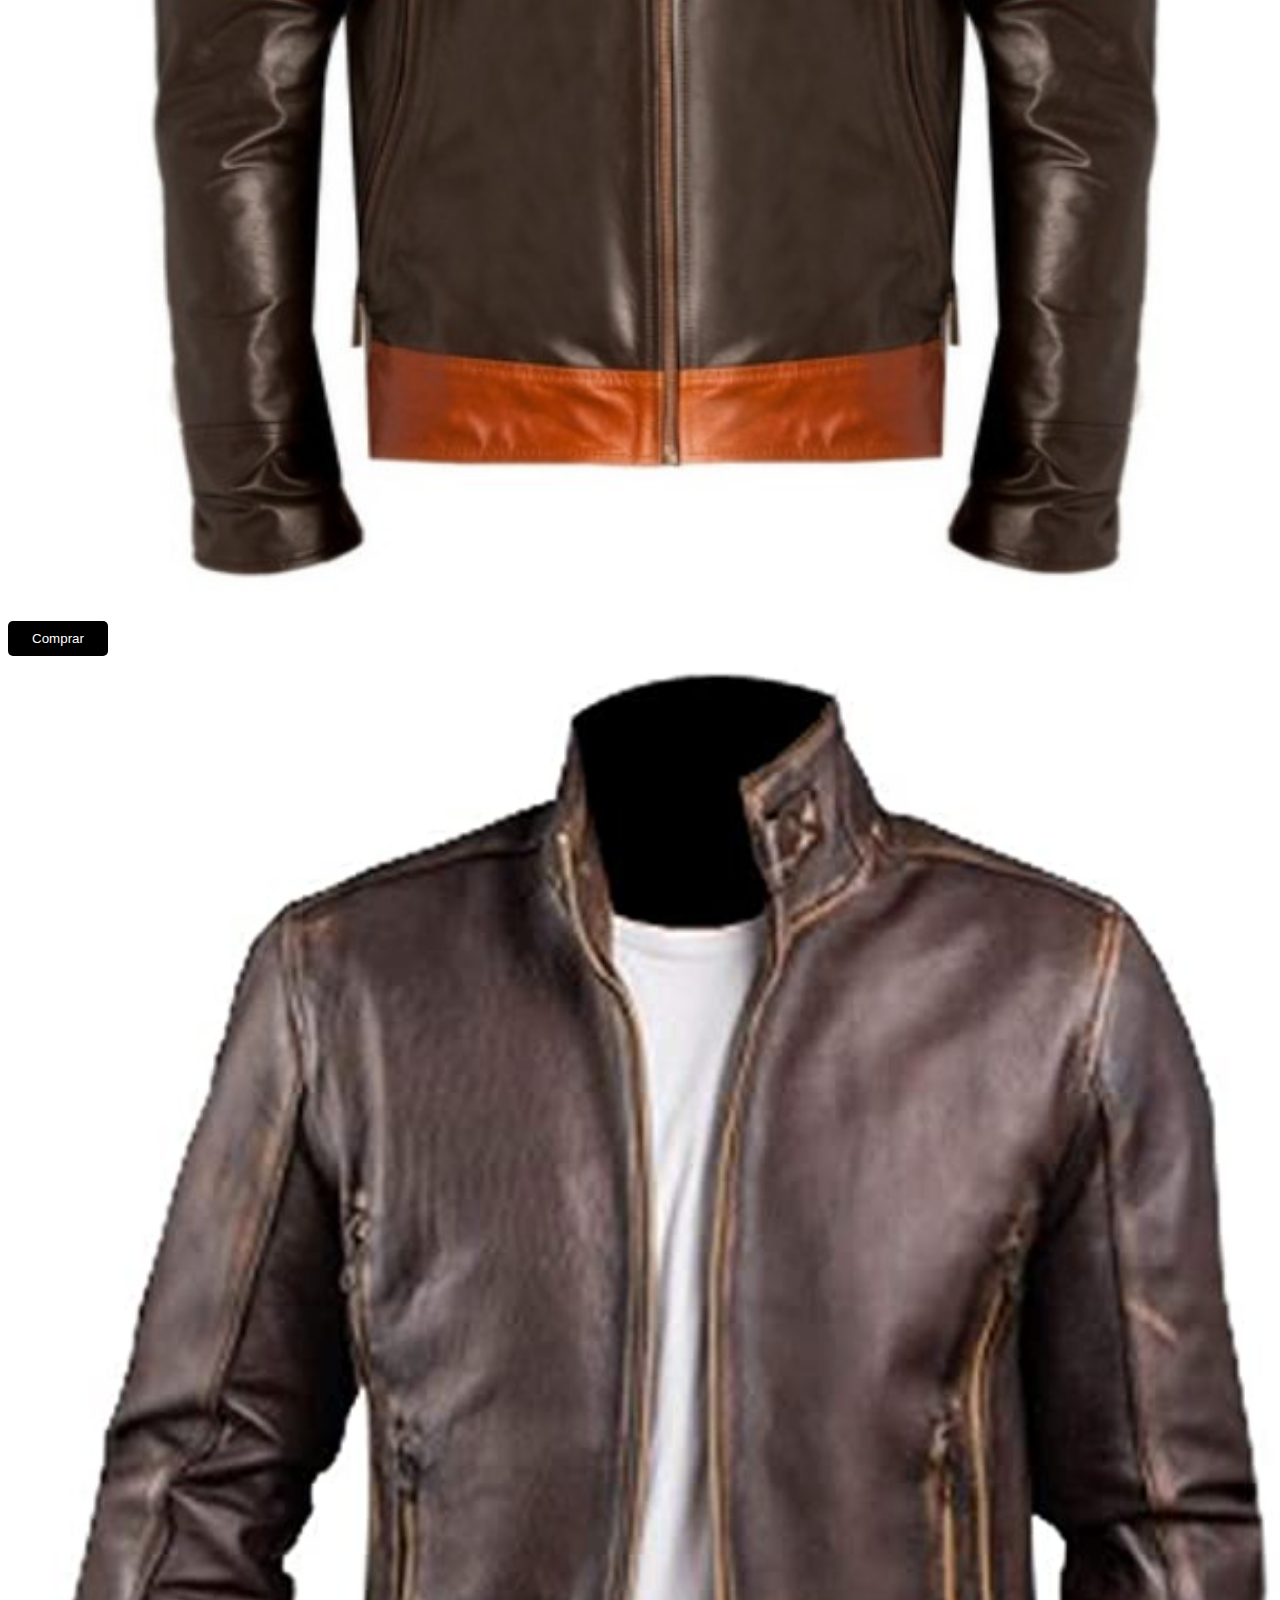
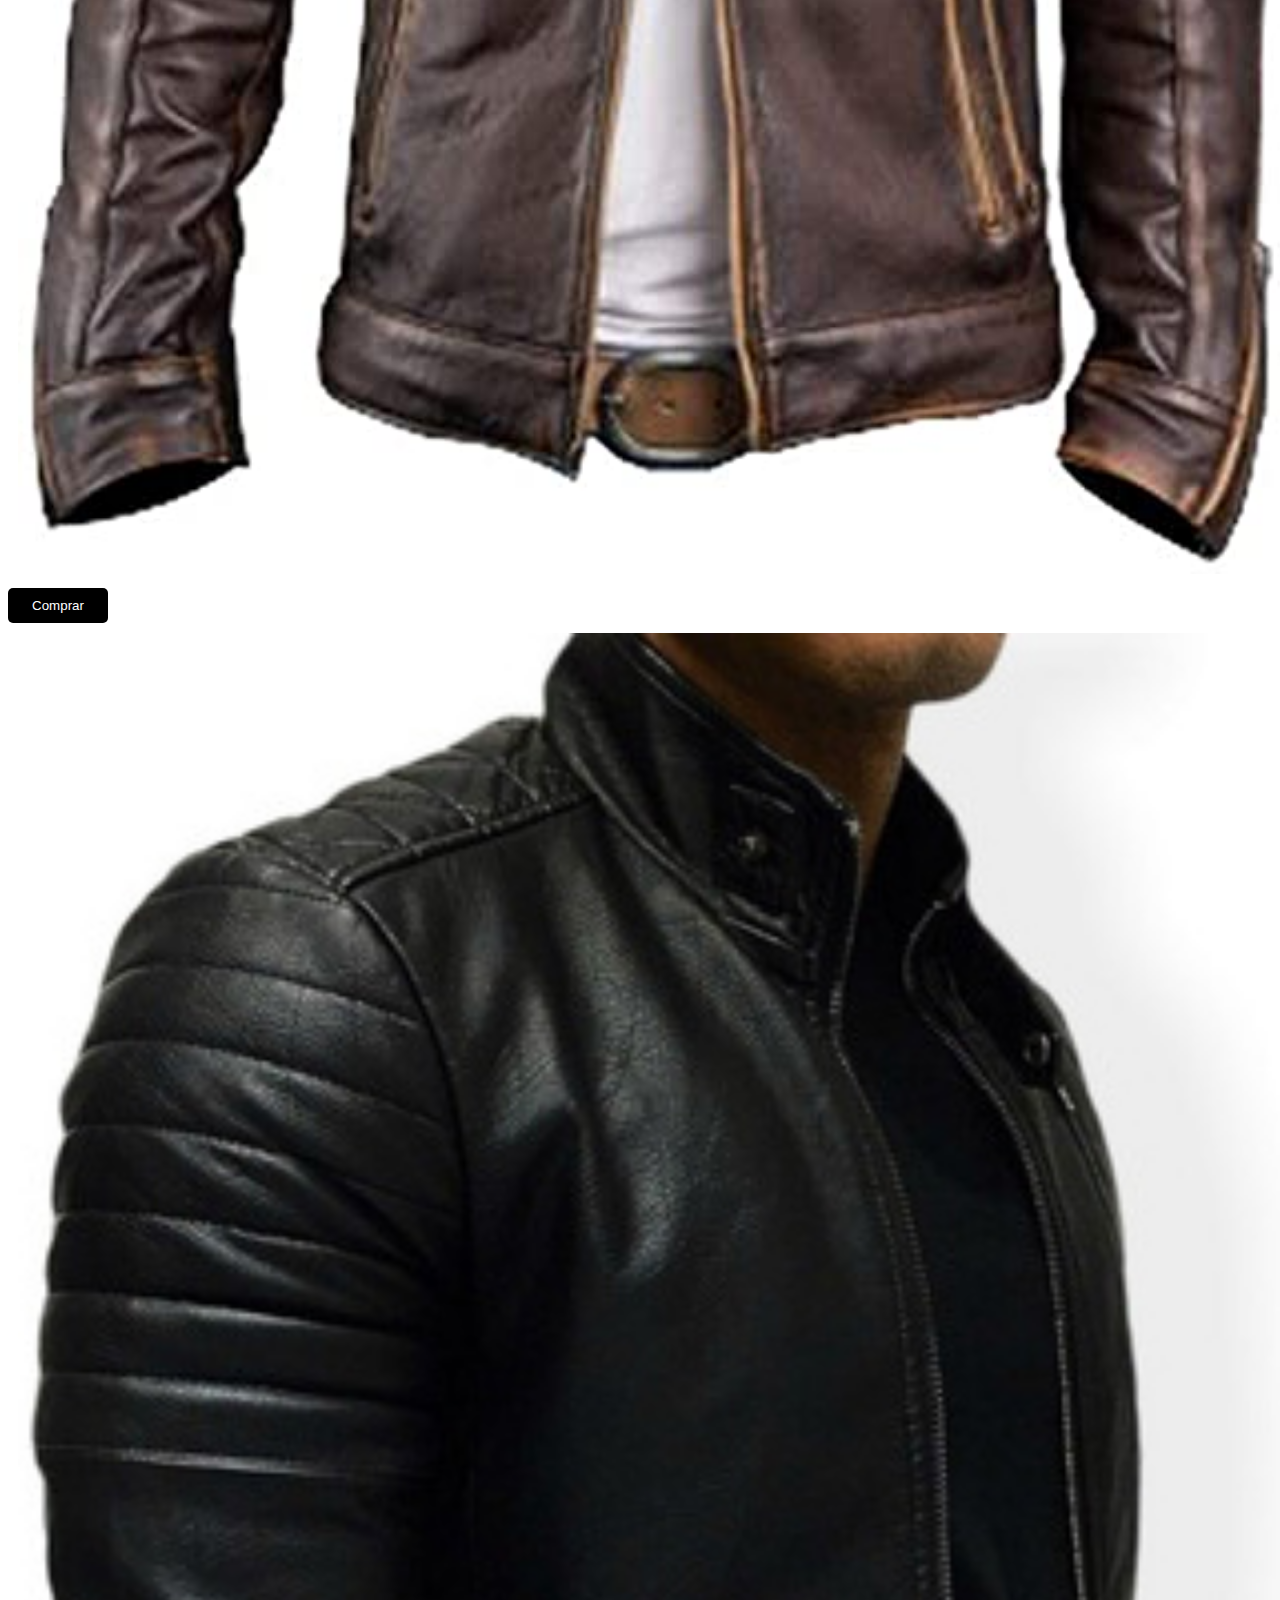
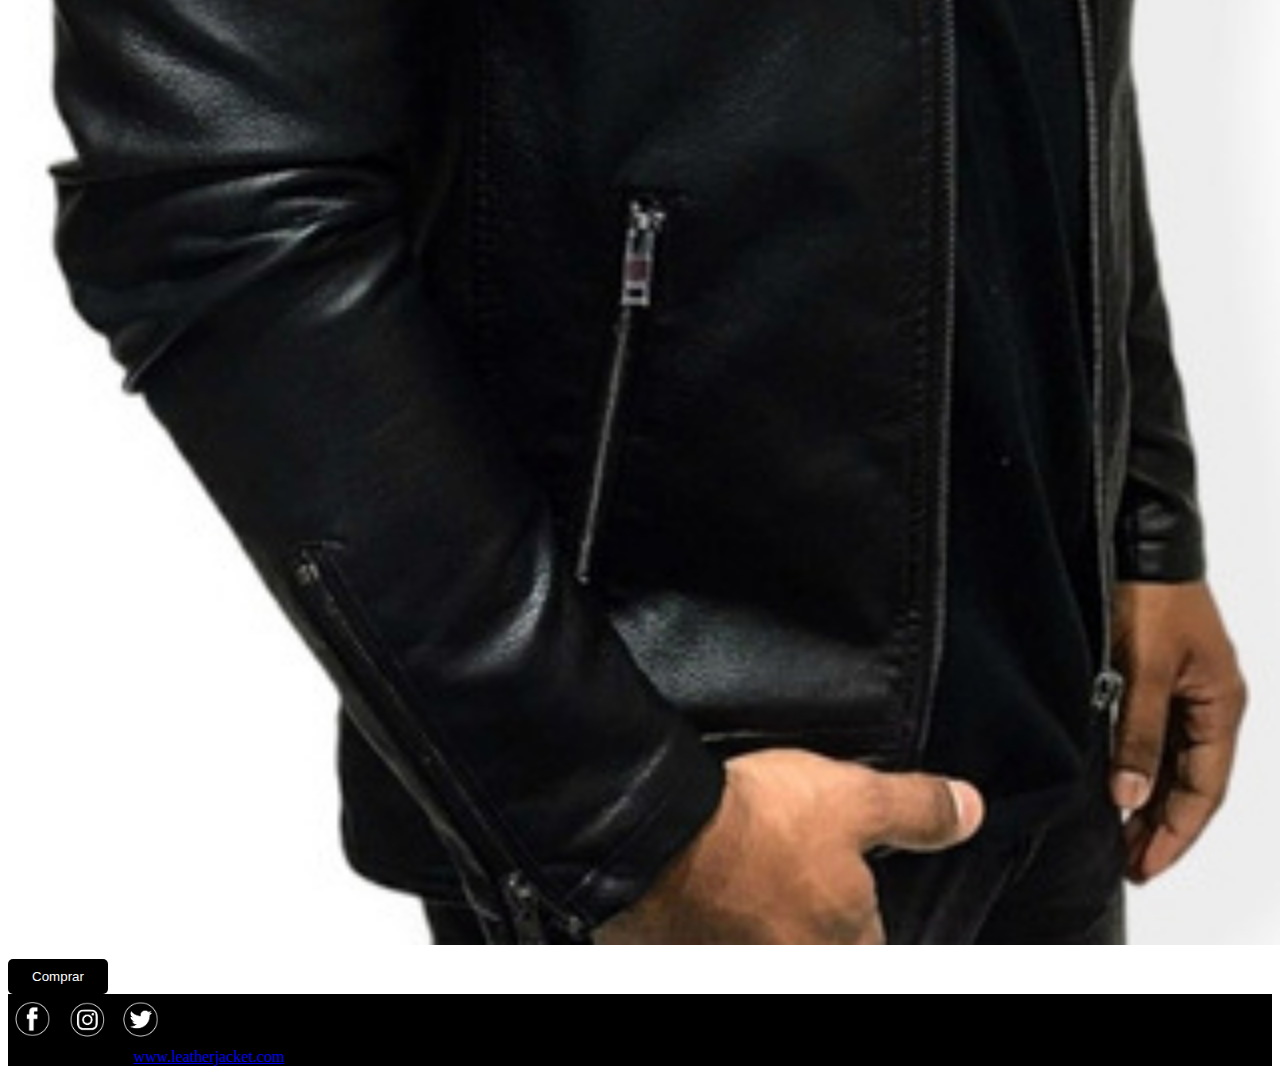
<file: assets/page/hombres.html>
<!DOCTYPE html>
<html lang="es">
<head>
    <meta charset="UTF-8">
    <meta http-equiv="X-UA-Compatible" content="IE=edge">
    <meta name="viewport" content="width=device-width, initial-scale=1.0">
    <title>Leather Jacket</title>
    <meta name="keywords" content="camperas de cuero para hombres">
    <link href="https://cdn.jsdelivr.net/npm/bootstrap@5.1.3/dist/css/bootstrap.min.css" rel="stylesheet" integrity="sha384-1BmE4kWBq78iYhFldvKuhfTAU6auU8tT94WrHftjDbrCEXSU1oBoqyl2QvZ6jIW3" crossorigin="anonymous">
    <link rel="stylesheet" href="../css/style.css">
    <link rel="shortcut icon" href="../img/Eaglelogo.png" type="image/x-icon">
</head>
<body class="grid container-fluid  px-0 w-100">
    <header class="encabezado w-100 d-flex justify-content-end align-items-center">
        <div class="topnav navbar-expand-lg ">
            <ul class= "d-flex col-xs-12"> 
                <li><a class="boton" href="../../index.html">Inicio</a></li>
                <li><a class="boton" href="">Siguenos</a>
                  <ul>
                    <li><a class="boton"  href="https://www.facebook.com/" target="_blank">facebook</a></li>
                    <li><a class="boton"  href="https://www.instagram.com/" target="_blank">instagram</a></li>
                    <li><a class="boton"  href="https://twitter.com/" target="_blank">twitter</a></li>
                  </ul></li>
                <li><a class="boton" href="">Empresa</a>
                  <ul>
                    <li><a class="boton"  href="">Quienes somos</a></li>
                    <li><a class="boton"  href="">Institucional</a></li>
                    <li><a class="boton"  href="">Preguntas frecuentes</a></li>
                    <li><a class="boton"  href="">Proveedores</a></li>
                  </ul></li>
                <li><a class="boton" href="">Tienda</a>
                  <ul>
                    <li><a class="boton"  href="">Atención al cliente</a></li>
                    <li><a class="boton"  href="">Cambios y devoluciones</a></li>
                    <li><a class="boton"  href="">Sigue tu compra</a></li>
                  </ul></li>
                <li><a class="boton" href="">Contacto</a></li>
                <li><a class="boton" href="">Ingresar</a></li>

            </ul>
        </div>
    </header>
    <h1 class="titulo container-fluid justifi-content-center col-sm-12 text-center">leatherJacket</h1>
    <nav class="navegador d-flex justify-content-around">
        <div>
            <a class="boton" href="./mujeres.html">Mujeres</a>
        </div>
        <div>
            <a class="boton" href="./hombres.html">Hombres</a>
        </div>
        <div>
            <a class="boton" href="./accesorios.html">Accesorios</a>
        </div>        
    </nav>
    <main class="contenido w-100 h-100 row row-cols-1 row-cols-md-1 g-4 mt-2">
        <div class="card-group m-1 cols-sm-3">
            <div class="card m-1">
              <img src="../img/camp01.jpg" class="card-img-top" alt="Campera de cuero vacuno">
              <div class="card-body text-center mt-4">
                <button class="btn btn-primary" type="submit">Comprar</button></div>
            </div>
            <div class="card m-1">
              <img src="../img/camp02.jpg" class="card-img-top" alt="Campera negra">
              <div class="card-body text-center mt-4">
                <button class="btn btn-primary" type="submit">Comprar</button></div>
            </div>
            <div class="card m-1">
              <img src="../img/camp03.jpg" class="card-img-top" alt="Campera cuero rojo">
              <div class="card-body text-center mt-4">
                <button class="btn btn-primary" type="submit">Comprar</button></div>
            </div>
          </div>
          <div class="card-group m-1 cols-sm-3">
            <div class="card m-1">
              <img src="../img/camp04.jpg" class="card-img-top" alt="Campera de cuero marron">
              <div class="card-body text-center mt-4">
                <button class="btn btn-primary" type="submit">Comprar</button></div>
            </div>
            <div class="card m-1">
              <img src="../img/camph004.jpg" class="card-img-top" alt="campera de cuero marron">
              <div class="card-body text-center mt-4">
                <button class="btn btn-primary" type="submit">Comprar</button></div>
            </div>
            <div class="card m-1">
              <img src="../img/D_618151-MLA46491024873_062021-O.jpg" class="card-img-top" alt="...">
              <div class="card-body text-center mt-4">
                <button class="btn btn-primary" type="submit">Comprar</button></div>
            </div>
          </div>

    </main>



    <footer class="pie">
        <div class="container-fluid px-0  w-100" style="background-color: #000000;">
            <div class="d-flex  justify-content-center">
                <a href="https://www.facebook.com/" target="_blank"> <img class="logoredes" src="../img/Logoface.png" alt=""></a>
                <a href="https://www.instagram.com/" target="_blank"> <img class="logoredes" src="../img/logoinstan.png" alt=""></a>
                <a href="https://twitter.com/" target="_blank"> <img class="logoredes" src="../img/logotwee.png" alt=""></a>                                     

            </div>
            <div class="text-center text-dark" style="background-color: rgba(0, 0, 0, 0.2);">
              © 2022 Copyright:
              <a class="text-dark" href="https://leatherjacket.com/">www.leatherjacket.com</a>
            </div>
            
        </div>
    </footer>

    
<script src="https://cdn.jsdelivr.net/npm/bootstrap@5.1.3/dist/js/bootstrap.bundle.min.js" integrity="sha384-ka7Sk0Gln4gmtz2MlQnikT1wXgYsOg+OMhuP+IlRH9sENBO0LRn5q+8nbTov4+1p" crossorigin="anonymous"></script>
</body>
</html>
</file>
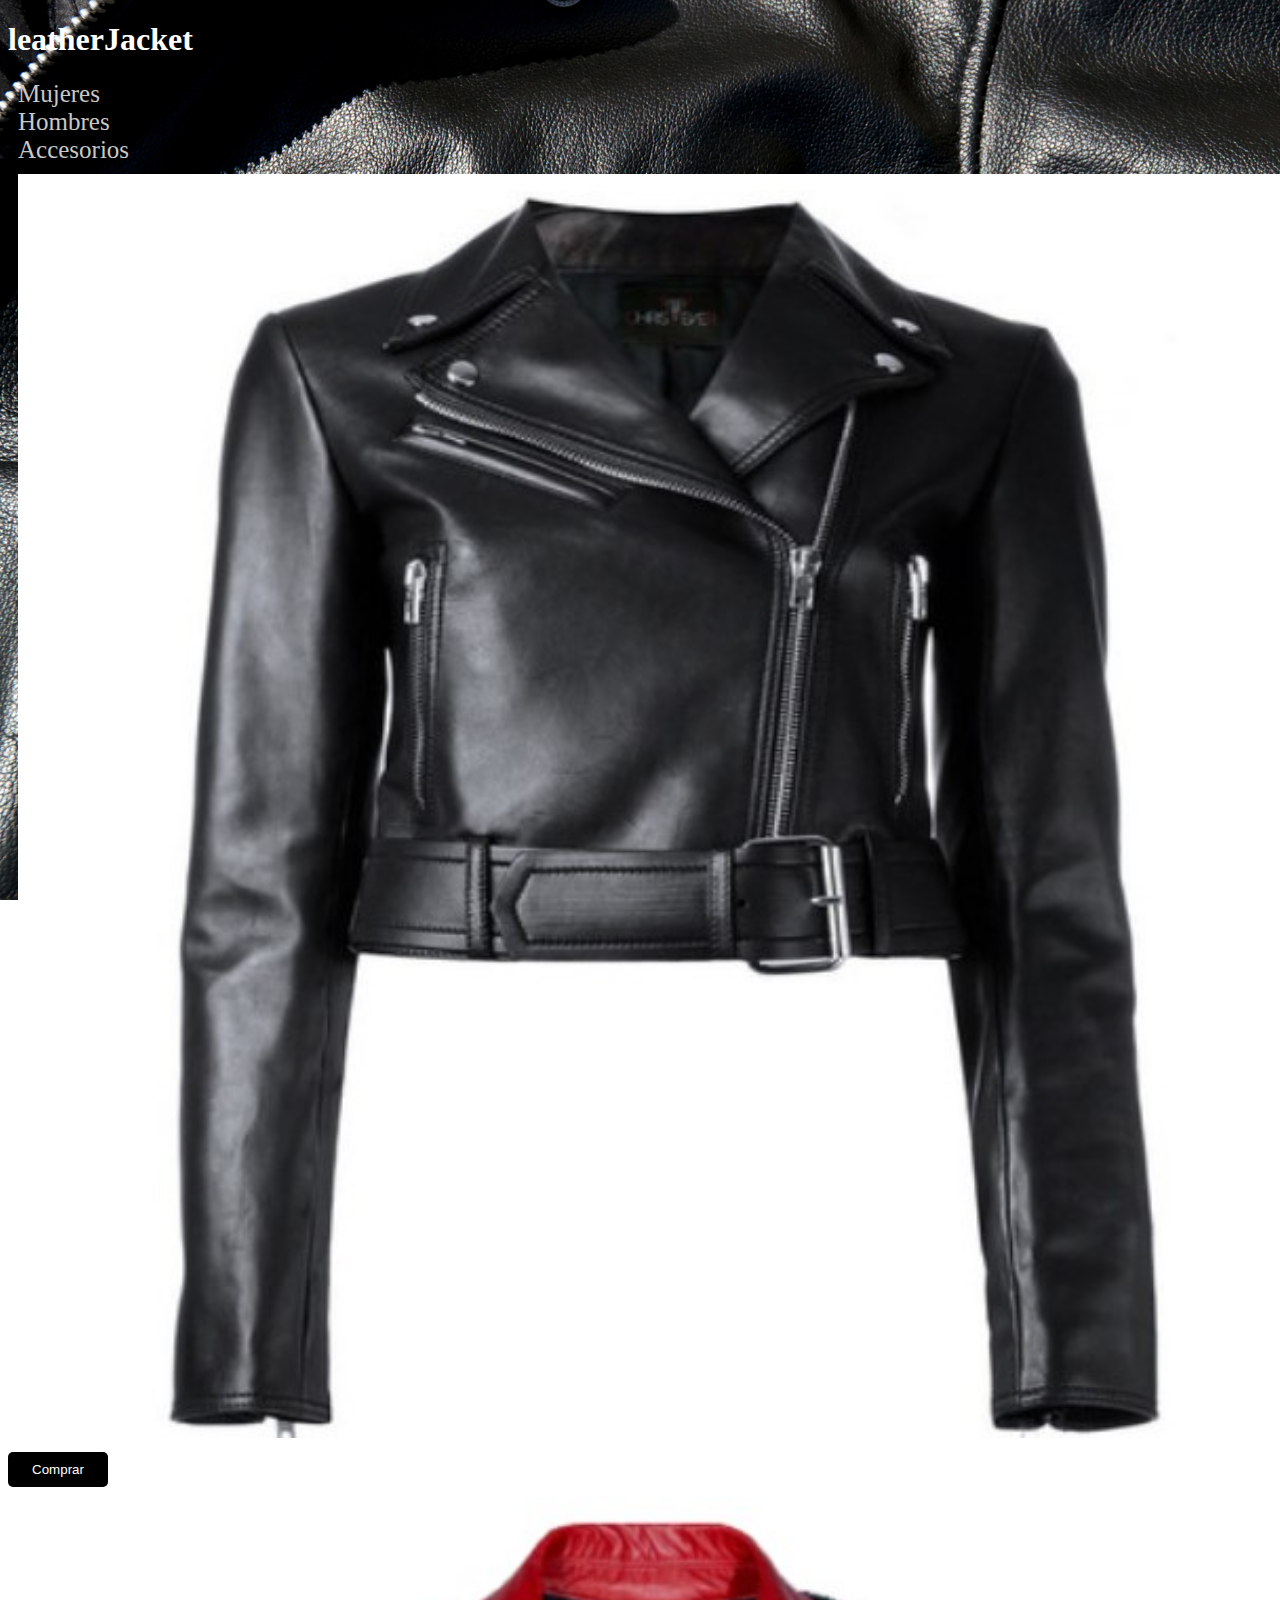
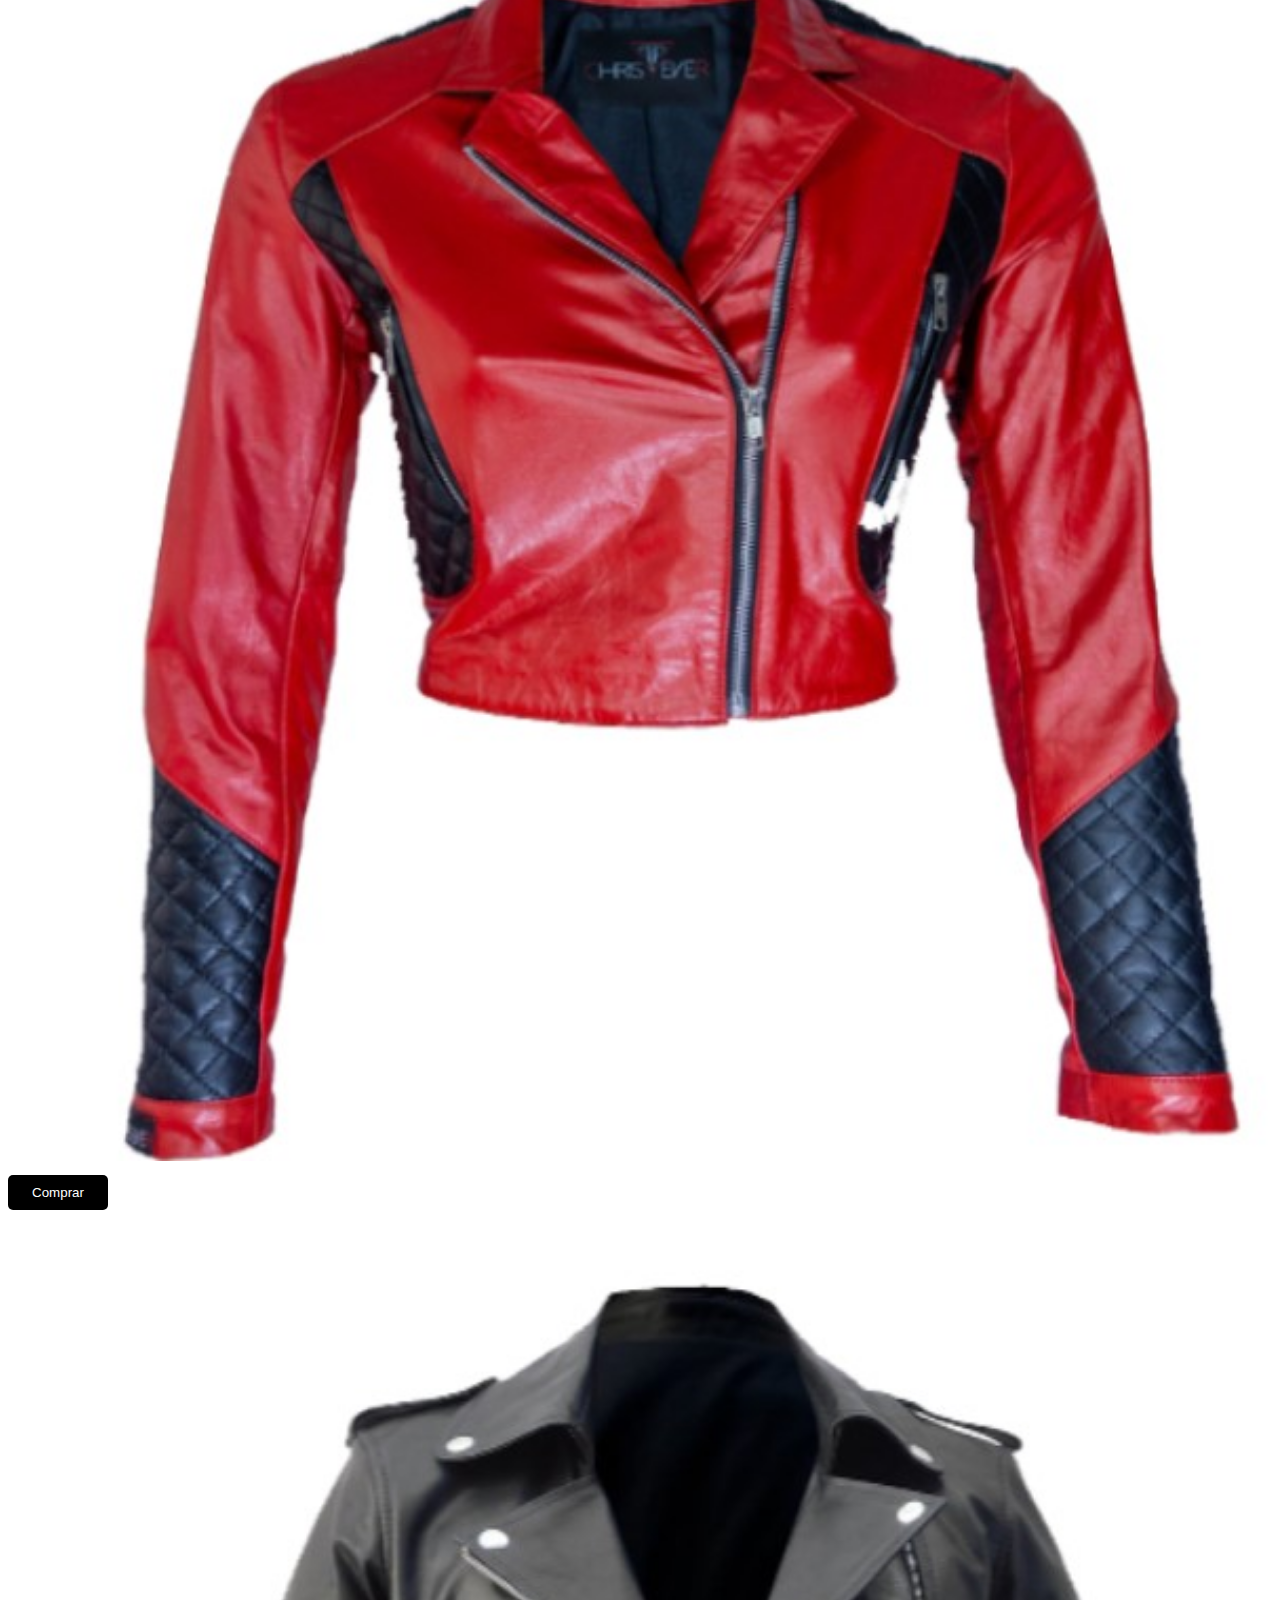
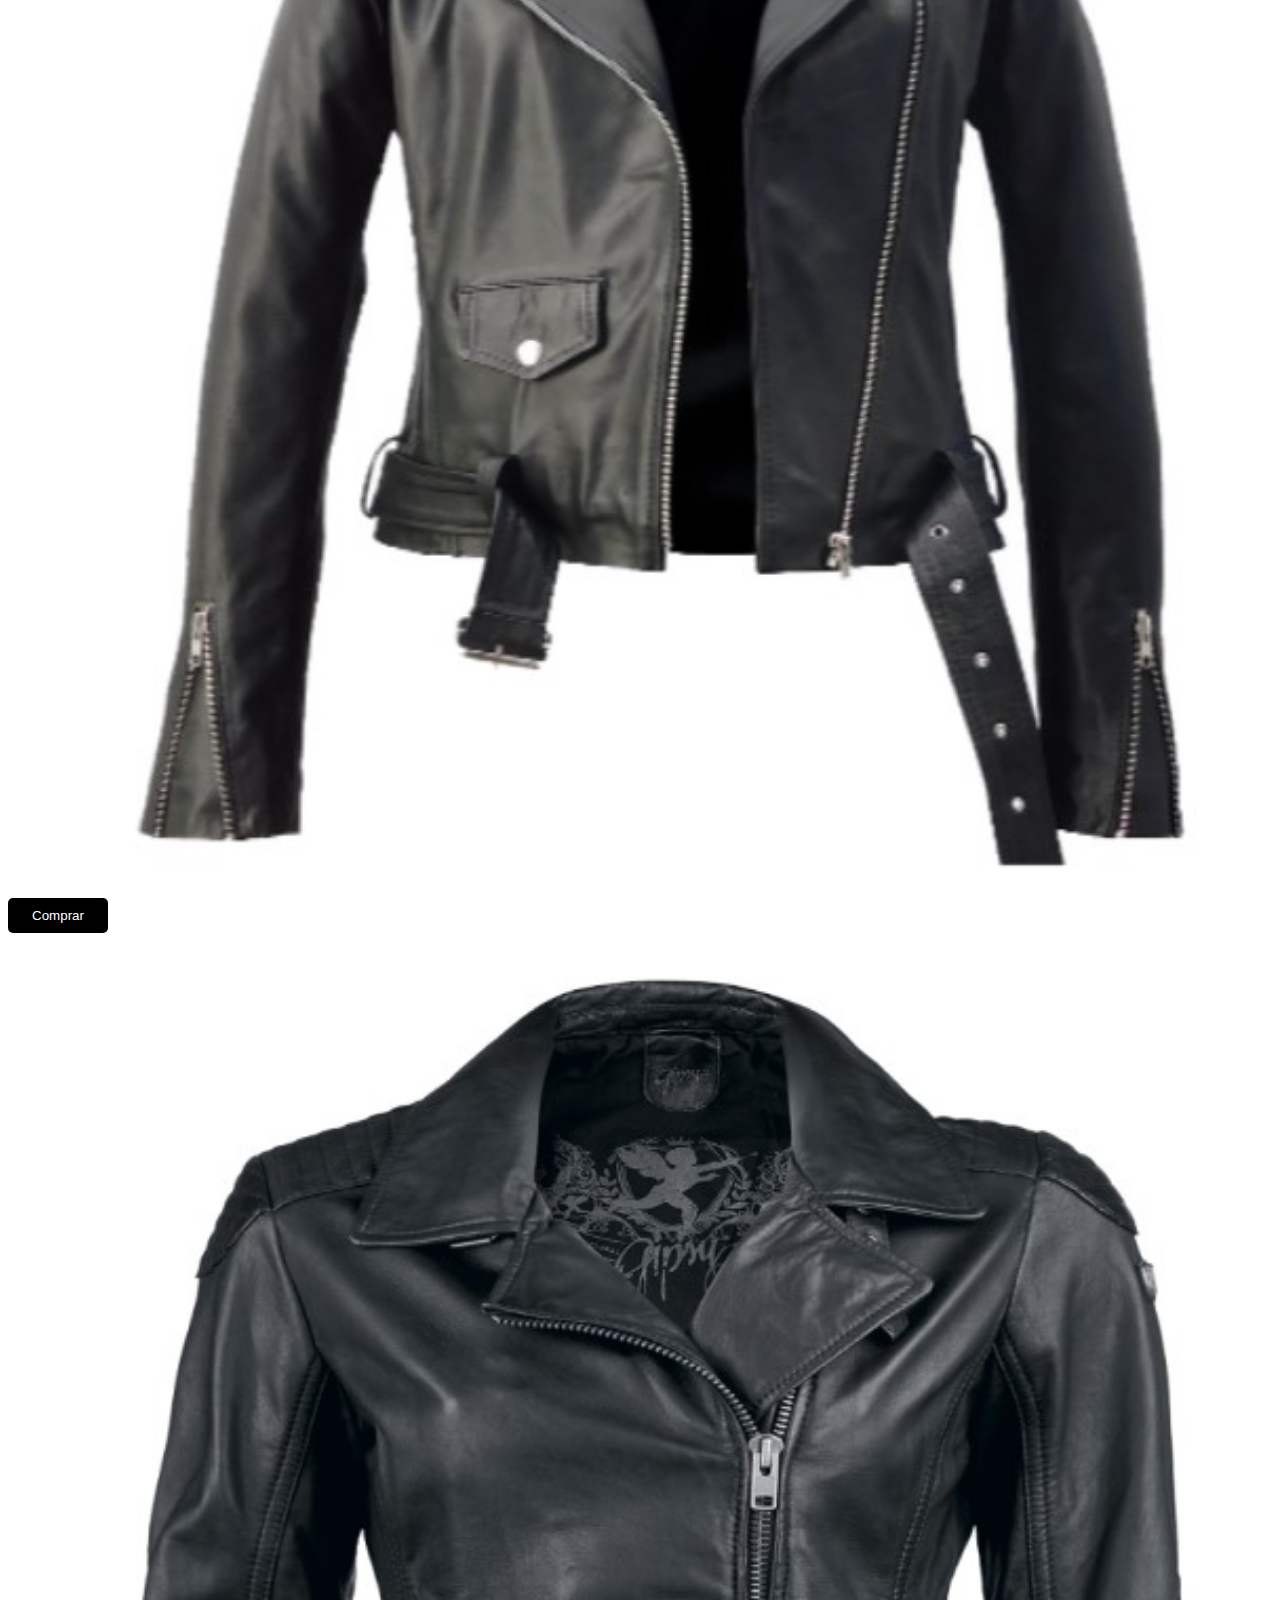
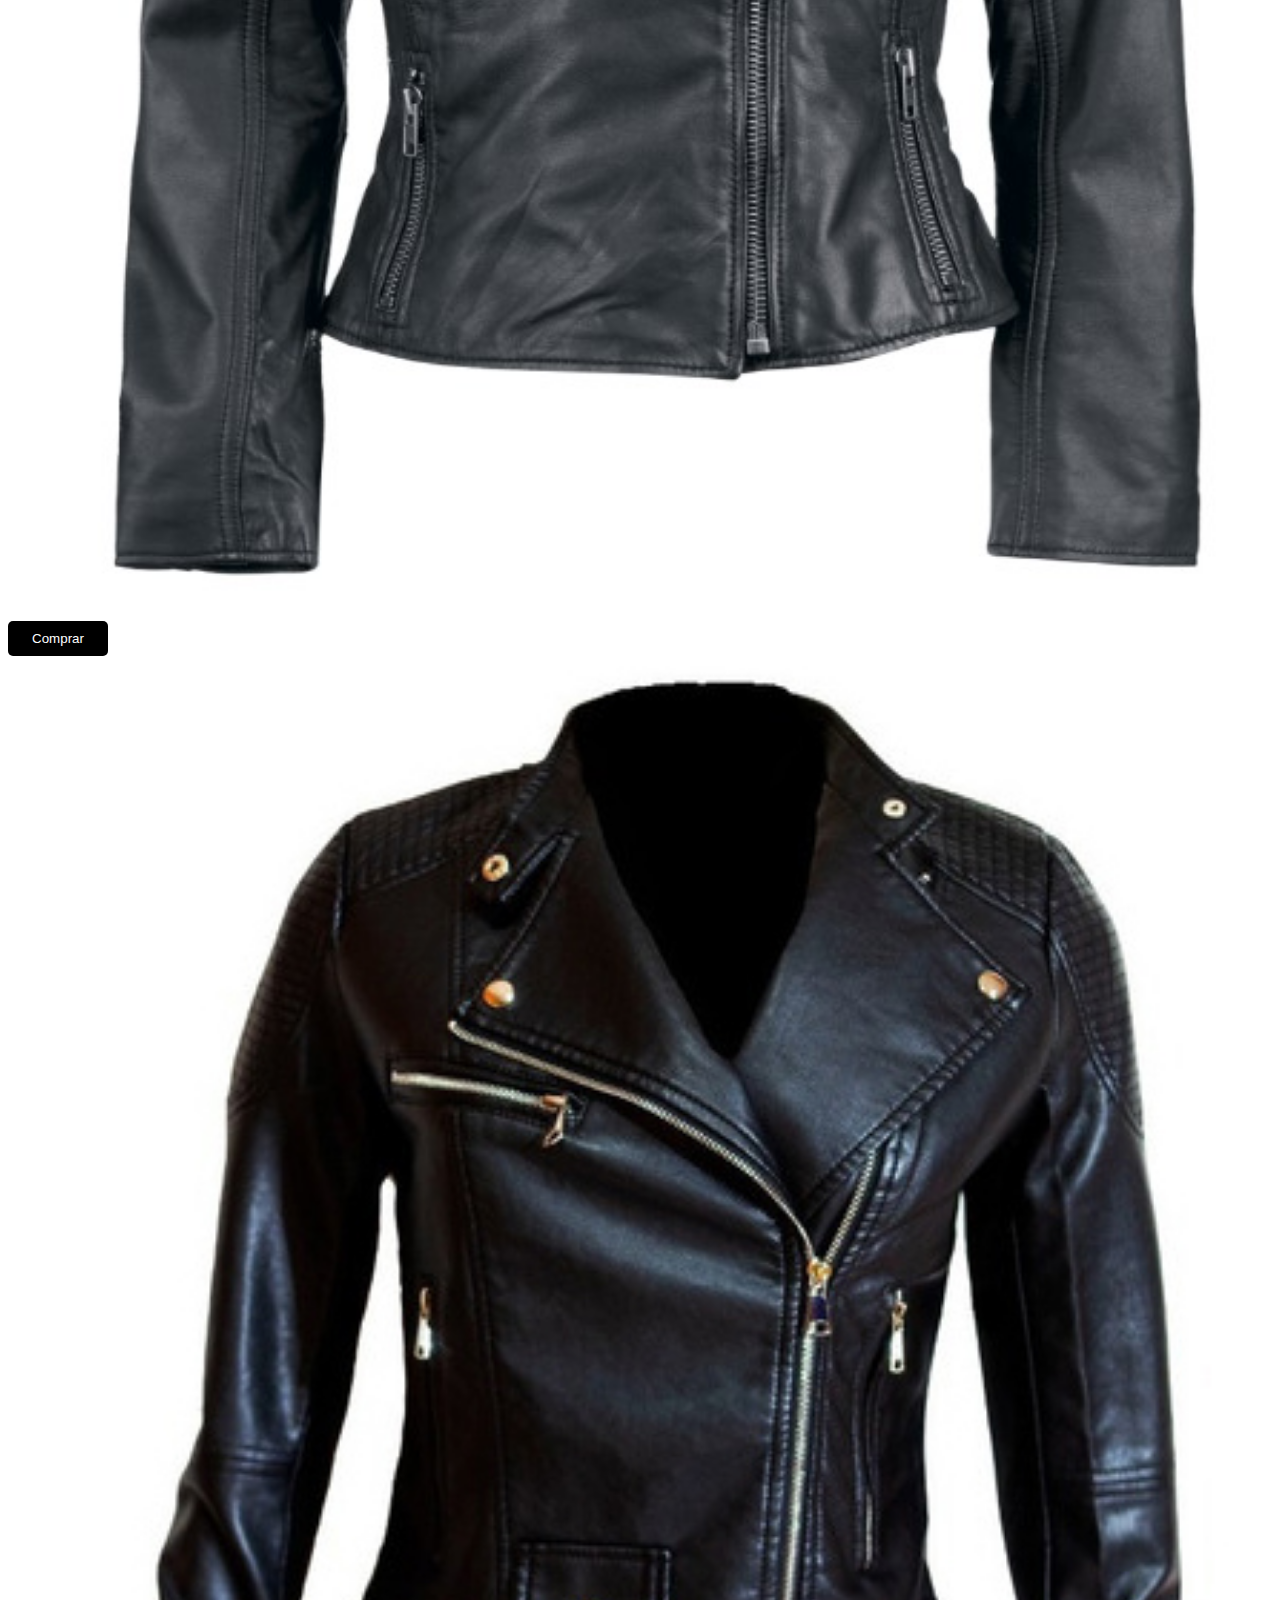
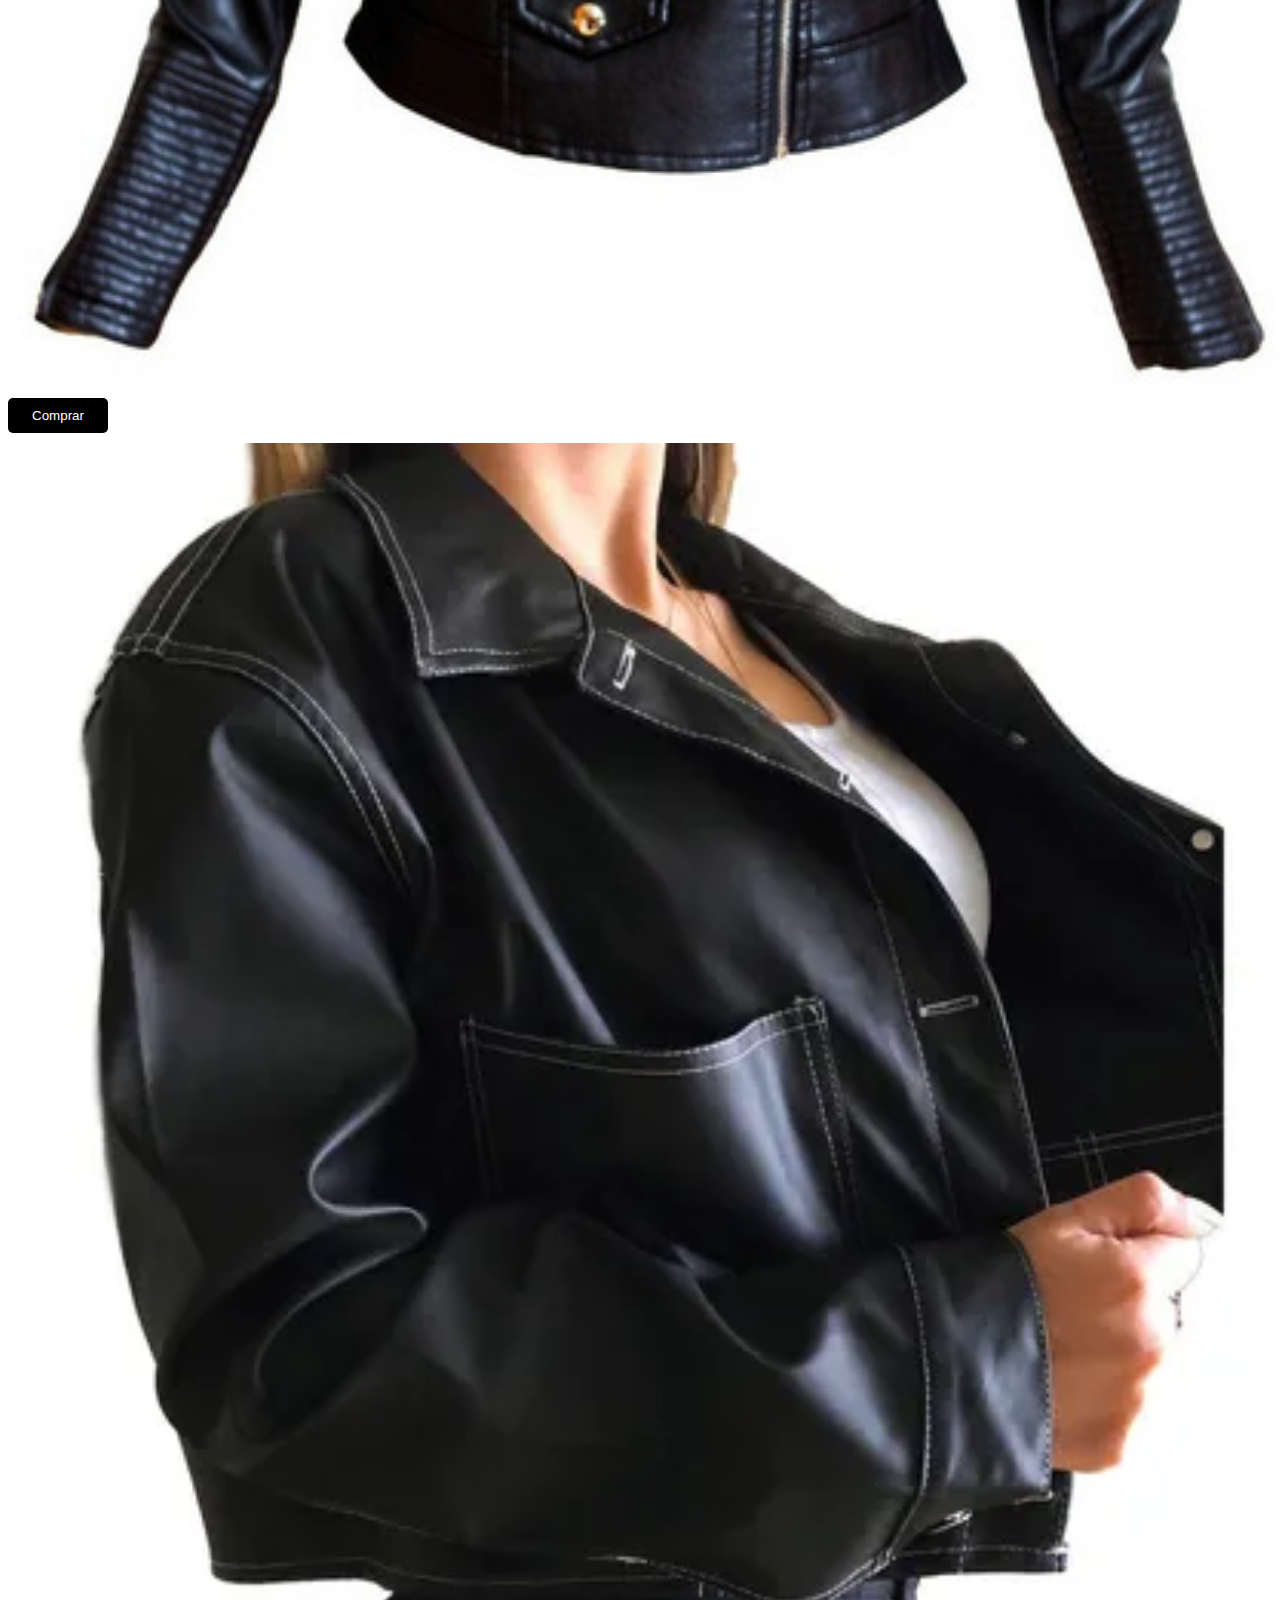
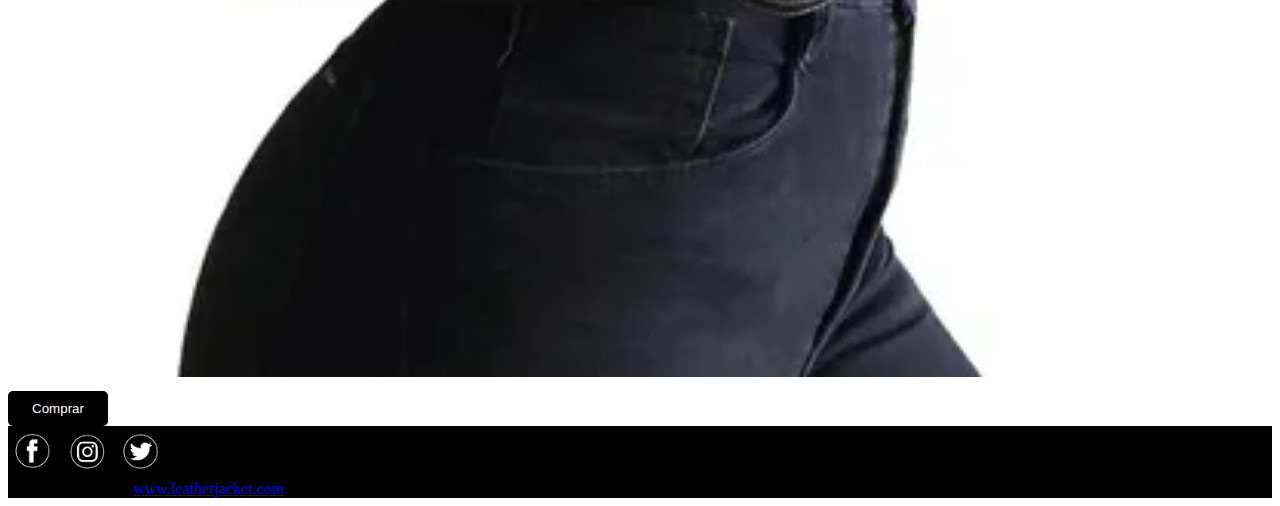
<file: assets/page/mujeres.html>
<!DOCTYPE html>
<html lang="es">
<head>
    <meta charset="UTF-8">
    <meta http-equiv="X-UA-Compatible" content="IE=edge">
    <meta name="viewport" content="width=device-width, initial-scale=1.0">
    <title>Leather Jacket</title>
    <meta name="keywords" content="camperas de cuero para mujeres">
    <link href="https://cdn.jsdelivr.net/npm/bootstrap@5.1.3/dist/css/bootstrap.min.css" rel="stylesheet" integrity="sha384-1BmE4kWBq78iYhFldvKuhfTAU6auU8tT94WrHftjDbrCEXSU1oBoqyl2QvZ6jIW3" crossorigin="anonymous">
    <link rel="stylesheet" href="../css/style.css">
    <link rel="shortcut icon" href="../img/Eaglelogo.png" type="image/x-icon">
</head>
<body class="grid container-fluid  px-0 w-100">
    <header class="encabezado w-100 d-flex justify-content-end align-items-center">
        <div class="topnav navbar-expand-lg ">
            <ul class= "d-flex col-xs-12">
                <li><a class="boton" href="../../index.html">Inicio</a></li>
                <li><a class="boton" href="">Siguenos</a>
                  <ul>
                    <li><a class="boton"  href="https://www.facebook.com/" target="_blank">facebook</a></li>
                    <li><a class="boton"  href="https://www.instagram.com/" target="_blank">instagram</a></li>
                    <li><a class="boton"  href="https://twitter.com/" target="_blank">twitter</a></li>
                  </ul></li>
                <li><a class="boton" href="">Empresa</a>
                  <ul>
                    <li><a class="boton"  href="">Quienes somos</a></li>
                    <li><a class="boton"  href="">Institucional</a></li>
                    <li><a class="boton"  href="">Preguntas frecuentes</a></li>
                    <li><a class="boton"  href="">Proveedores</a></li>
                  </ul></li>
                <li><a class="boton" href="">Tienda</a>
                  <ul>
                    <li><a class="boton"  href="">Atención al cliente</a></li>
                    <li><a class="boton"  href="">Cambios y devoluciones</a></li>
                    <li><a class="boton"  href="">Sigue tu compra</a></li>
                  </ul></li>
                <li><a class="boton" href="">Contacto</a></li>
                <li><a class="boton" href="">Ingresar</a></li>

            </ul>
        </div>
    </header>
    <h1 class="titulo container-fluid justifi-content-center col-sm-12 text-center">leatherJacket</h1>
    <nav class="navegador d-flex justify-content-around">
        <div>
            <a class="boton" href="./mujeres.html">Mujeres</a>
        </div>
        <div>
            <a class="boton" href="./hombres.html">Hombres</a>
        </div>
        <div>
            <a class="boton" href="./accesorios.html">Accesorios</a>
        </div>        
    </nav>
    <main class="contenido w-100 h-auto row row-cols-1 row-cols-md-1 g-4 mt-2">
        <div class="card-group m-1 cols-sm-3">
            <div class="card m-1">
              <img src="../img/camp01M.jpg" class="card-img-top" alt="Campera de cuero negra">
              <div class="card-body text-center mt-4">
                <button class="btn btn-primary" type="submit">Comprar</button></div>
            </div>
            <div class="card m-1">
              <img src="../img/camp02M.jpg" class="card-img-top" alt="Campera de cuero roja">
              <div class="card-body text-center mt-4">
                <button class="btn btn-primary" type="submit">Comprar</button></div>
            </div>
            <div class="card m-1">
              <img src="../img/camp03M.jpg" class="card-img-top" alt="Campera de cuero mujer">
              <div class="card-body text-center mt-4">
                <button class="btn btn-primary" type="submit">Comprar</button></div>
            </div>
          </div>
          <div class="card-group m-1 cols-sm-3">
            <div class="card m-1">
              <img src="../img/camp04M.jpg" class="card-img-top" alt="Campera de cuero negra">
              <div class="card-body text-center mt-4">
                <button class="btn btn-primary" type="submit">Comprar</button></div>
            </div>
            <div class="card m-1">
              <img src="../img/campm002.jpg" class="card-img-top" alt="Campera de cuero">
              <div class="card-body text-center mt-4">
                <button class="btn btn-primary" type="submit">Comprar</button></div>
            </div>
            <div class="card m-1">
              <img src="../img/D_NQ_NP_625984-MLA43063213647_082020-O.webp" class="card-img-top" alt="Campera de cuero a boton">
              <div class="card-body text-center mt-4">
                <button class="btn btn-primary" type="submit">Comprar</button></div>
            </div>
          </div>

    </main>
    <footer class="pie">
        <div class="container-fluid px-0  w-100" style="background-color: #000000;">
            <div class="d-flex  justify-content-center">
                <a href="https://www.facebook.com/" target="_blank"> <img class="logoredes" src="../img/Logoface.png" alt=""></a>
                <a href="https://www.instagram.com/" target="_blank"> <img class="logoredes" src="../img/logoinstan.png" alt=""></a>
                <a href="https://twitter.com/" target="_blank"> <img class="logoredes" src="../img/logotwee.png" alt=""></a>                                     

            </div>
            <div class="text-center text-dark" style="background-color: rgba(0, 0, 0, 0.2);">
              © 2022 Copyright:
              <a class="text-dark" href="https://leatherjacket.com/">www.leatherjacket.com</a>
            </div>
            
        </div>
    </footer>

    
<script src="https://cdn.jsdelivr.net/npm/bootstrap@5.1.3/dist/js/bootstrap.bundle.min.js" integrity="sha384-ka7Sk0Gln4gmtz2MlQnikT1wXgYsOg+OMhuP+IlRH9sENBO0LRn5q+8nbTov4+1p" crossorigin="anonymous"></script>
</body>
</html>
</file>
<file: assets/css/style.css>
.boton, .btn {
  border: 0;
  text-decoration: none;
  padding: 10px;
  color: #c8c8c8;
  border-radius: 5px;
}

.boton:hover, .btn:hover {
  color: #fff;
}

.btn {
  background-color: #000000;
  color: #fff;
  width: 100px;
  height: auto;
}

.card {
  height: auto;
  min-height: 100%;
}

.card img {
  width: 100%;
  height: auto;
  padding: 10px;
}

.card img:hover {
  -webkit-transform: scale(1.01);
          transform: scale(1.01);
}

body {
  background-image: url(../../assets/img/fondo001.jpg);
  min-height: 100%;
  background-repeat: no-repeat;
  background-size: cover;
  background-attachment: fixed;
}

.logoredes {
  height: 50px;
}

.encabezado ul {
  list-style-type: none;
  text-decoration: none;
  padding: 10px;
  display: none;
  font-size: 20px;
  background-color: #000000;
  color: #c8c8c8;
  z-index: 1;
}

.encabezado li ul {
  position: absolute;
  min-width: auto;
}

.encabezado ul li:hover > ul {
  display: block;
}

nav div a {
  text-decoration: none;
  color: #c8c8c8;
  font-size: 25px;
}

.titulo {
  color: #fff;
}
/*# sourceMappingURL=style.css.map */
</file>
